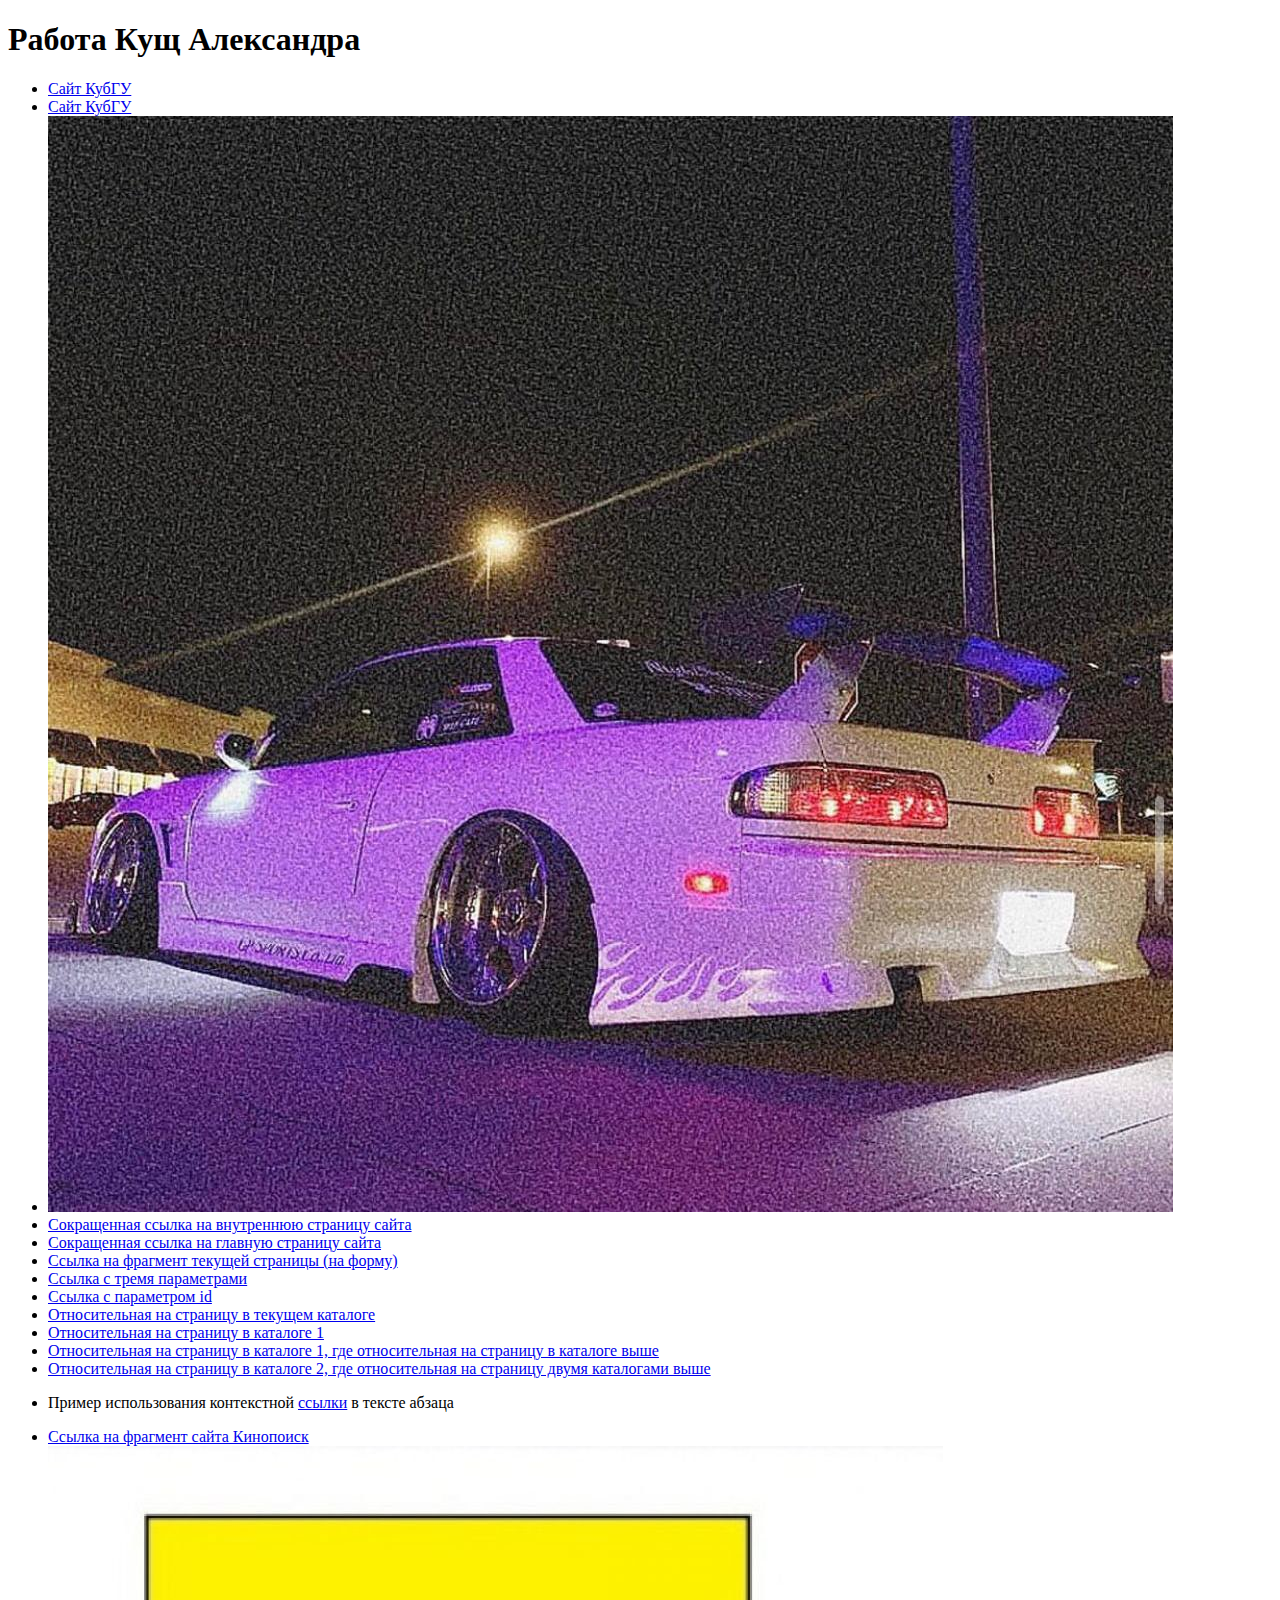
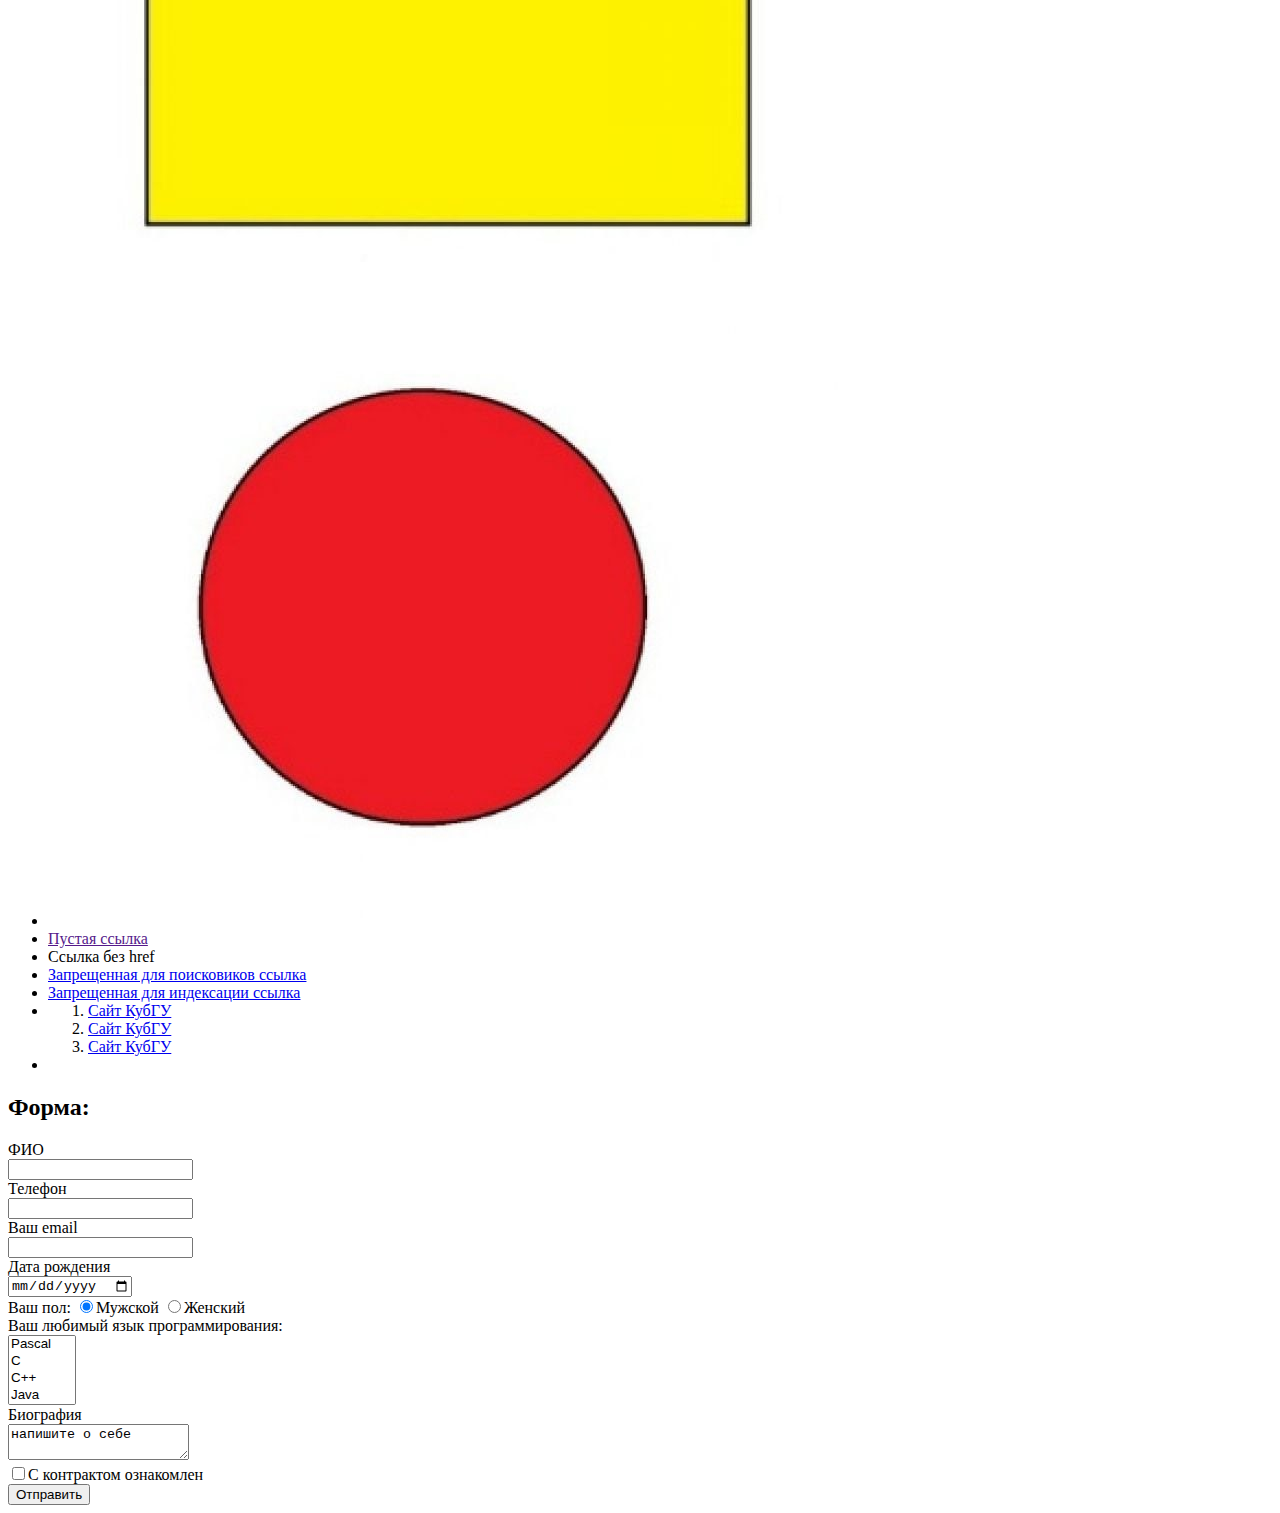
<file: index.html>
<!DOCTYPE html>
<html lang="ru">
    <head>
        <title>Кущ Александр</title>
    </head>
    <body>
        <h1>Работа Кущ Александра</h1>
        <ul>
            <li><a href = "http://kubsu.ru/">Cайт КубГУ</a></li>
            <li><a href = "https://kubsu.ru/">Cайт КубГУ</a></li>
            <li><a href = "http://kubsu.ru/"><img alt = "Красивая машина" src = "car.jpg"></a></li>
            <li><a href = "/Catalog1/Second-page.html">Сокращенная ссылка на внутреннюю страницу сайта</a></li>
            <li><a href = "/Main-page.html">Сокращенная ссылка на главную страницу сайта</a></li>
            <li><a href = "#form-first">Ссылка на фрагмент текущей страницы (на форму)</a></li>
            <li><a href = "https://www.kubsu.ru/ru/taxonomy/term/49?page=1&perpage=10&category=post">Ссылка с тремя параметрами</a></li>
            <li><a href = "https://www.kubsu.ru/ru/taxonomy/term/49?id=#zone-footer-wrapper">Ссылка c параметром id</a></li>
            <li><a href = "./Main-page.html">Относительная на страницу в текущем каталоге</a></li>
            <li><a href = "./Catalog1/Second-page.html">Относительная на страницу в каталоге 1</a></li>
            <li><a href = "./Catalog1/Second-page.html">Относительная на страницу в каталоге 1, где относительная на страницу в каталоге выше </a></li>
            <li><a href = "./Catalog1/Catalog2/Third-page.html">Относительная на страницу в каталоге 2, где относительная на страницу двумя каталогами выше</a></li>
            <li><p>Пример использования контекстной <a href = "http://kubsu.ru/">ссылки</a> в тексте абзаца</p></li>
            <li><a href = "https://www.film.ru/?ysclid=lm7dy07srm19356285#block-mpblocks-mpblocks-watch-now">Ссылка на фрагмент сайта Кинопоиск</a></li>
            <li>
                <map name = "rectangle">
                    <area shape="rect" coords="70,70,700,380" href="https://www.kubsu.ru/node/38707" alt="Сайт КубГУ, прямоугольник">
                    <area shape="circle" coords="360,750,220" href="https://kubsu.ru/" alt="Сайт КубГУ, круг">
                </map>
                <img src = "1646344779_1-kartinkin-net-p-kartinki-figuri-1.jpg" usemap="#rectangle" alt = "Картинка">
            </li>
            <li><a href = "">Пустая ссылка</a></li>
            <li><a>Ссылка без href</a></li>
            <li><a href = "http://kubsu.ru/" rel = "nofollow">Запрещенная для поисковиков ссылка</a></li>
            <li><a href = "http://kubsu.ru/" rel = "noindex">Запрещенная для индексации ссылка</a></li>
            <li>
                <ol>
                    <li><a href = "https://kubsu.ru/" title = "Это">Сайт КубГУ</a></li>
                    <li><a href = "https://kubsu.ru/" title = "Cайт">Сайт КубГУ</a></li>
                    <li><a href = "https://kubsu.ru/" title = "Университета">Сайт КубГУ</a></li>
                </ol>
            </li>
            <li></li>
        </ul>
        <h2>Форма:</h2>
        <form method="post" action = "/" id = "form-first">
            <label>ФИО</label><br>
            <input type="text" name = "field-name-surname"><br>
            <label>Телефон</label><br>
            <input type = "tel" name = "field-phone-number"><br>
            <label>Ваш email</label><br>
            <input type = "email" name = "field-email"><br>
            <label>Дата рождения</label><br>
            <input type = "date" name = "field-birthday"><br>
            <label>Ваш пол:</label>
            <label><input type="radio" name = "radio-sex" checked="checked" value = "Мужской">Мужской</label>
            <label><input type="radio" name = "radio-sex" value = "Женский">Женский</label><br>
            <label>Ваш любимый язык программирования:</label><br>
            <select multiple = "multiple" name = "field-favourite-pl">
                <option value = "Pascal">Pascal</option>
                <option value="C">C</option>
                <option value="C++">C++</option>
                <option value="Java">Java</option>
                <option value="JavaScript">JavaScript</option>
                <option value="PHP">PHP</option>
                <option value="Python">Python</option>
                <option value="Haskel">Haskel</option>
                <option value="Clojure">Clojure</option>
                <option value="Prolog">Prolog</option>
                <option value="Scala">Scala</option>
            </select><br>
            <label>Биография</label><br>
            <textarea name = "field-biography">напишите о себе</textarea><br>
            <input type = "checkbox" name = "checkbox-agree">С контрактом ознакомлен<br>
            <input type = "submit" value="Отправить">
        </form>

    </body>
</html>
</file>
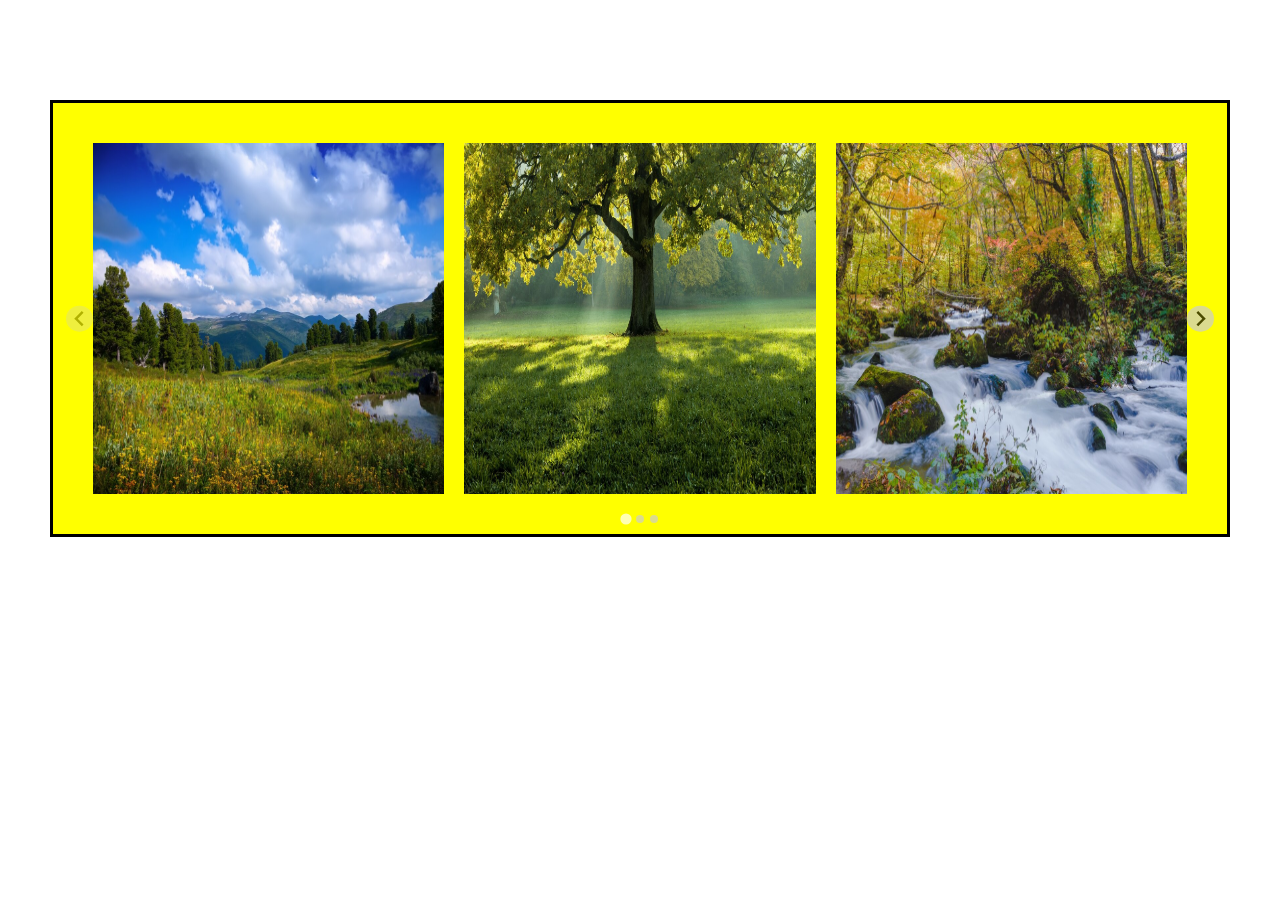
<file: task 7/index.html>
<!DOCTYPE html>
<html lang="en">

<head>
    <meta charset="UTF-8">
    <meta name="viewport" content="width=device-width, initial-scale=1.0">
    <title>Задание №7</title>
    <link rel="stylesheet" href="slider/splide.min.css">
    <link rel="stylesheet" href="./style.css">
    <script src="slider/splide.min.js" defer></script>
    <script src="./script.js" defer></script>
</head>

<body>
<section id="image-carousel" class="splide" aria-label="Images">
    <div class="splide__track">
        <ul class="splide__list">
            <li class="splide__slide">
                <img src="images/img1.jpg" alt="">
            </li>
            <li class="splide__slide">
                <img src="images/img2.jpg" alt="">
            </li>
            <li class="splide__slide">
                <img src="images/img3.jpg" alt="">
            </li>
            <li class="splide__slide">
                <img src="images/img4.jpg" alt="">
            </li>
            <li class="splide__slide">
                <img src="images/img5.jpg" alt="">
            </li>
            <li class="splide__slide">
                <img src="images/img6.jpg" alt="">
            </li>
            <li class="splide__slide">
                <img src="images/img7.jpg" alt="">
            </li>
            <li class="splide__slide">
                <img src="images/img8.jpg" alt="">
            </li>
        </ul>
    </div>
</section>
</body>

</html>
</file>
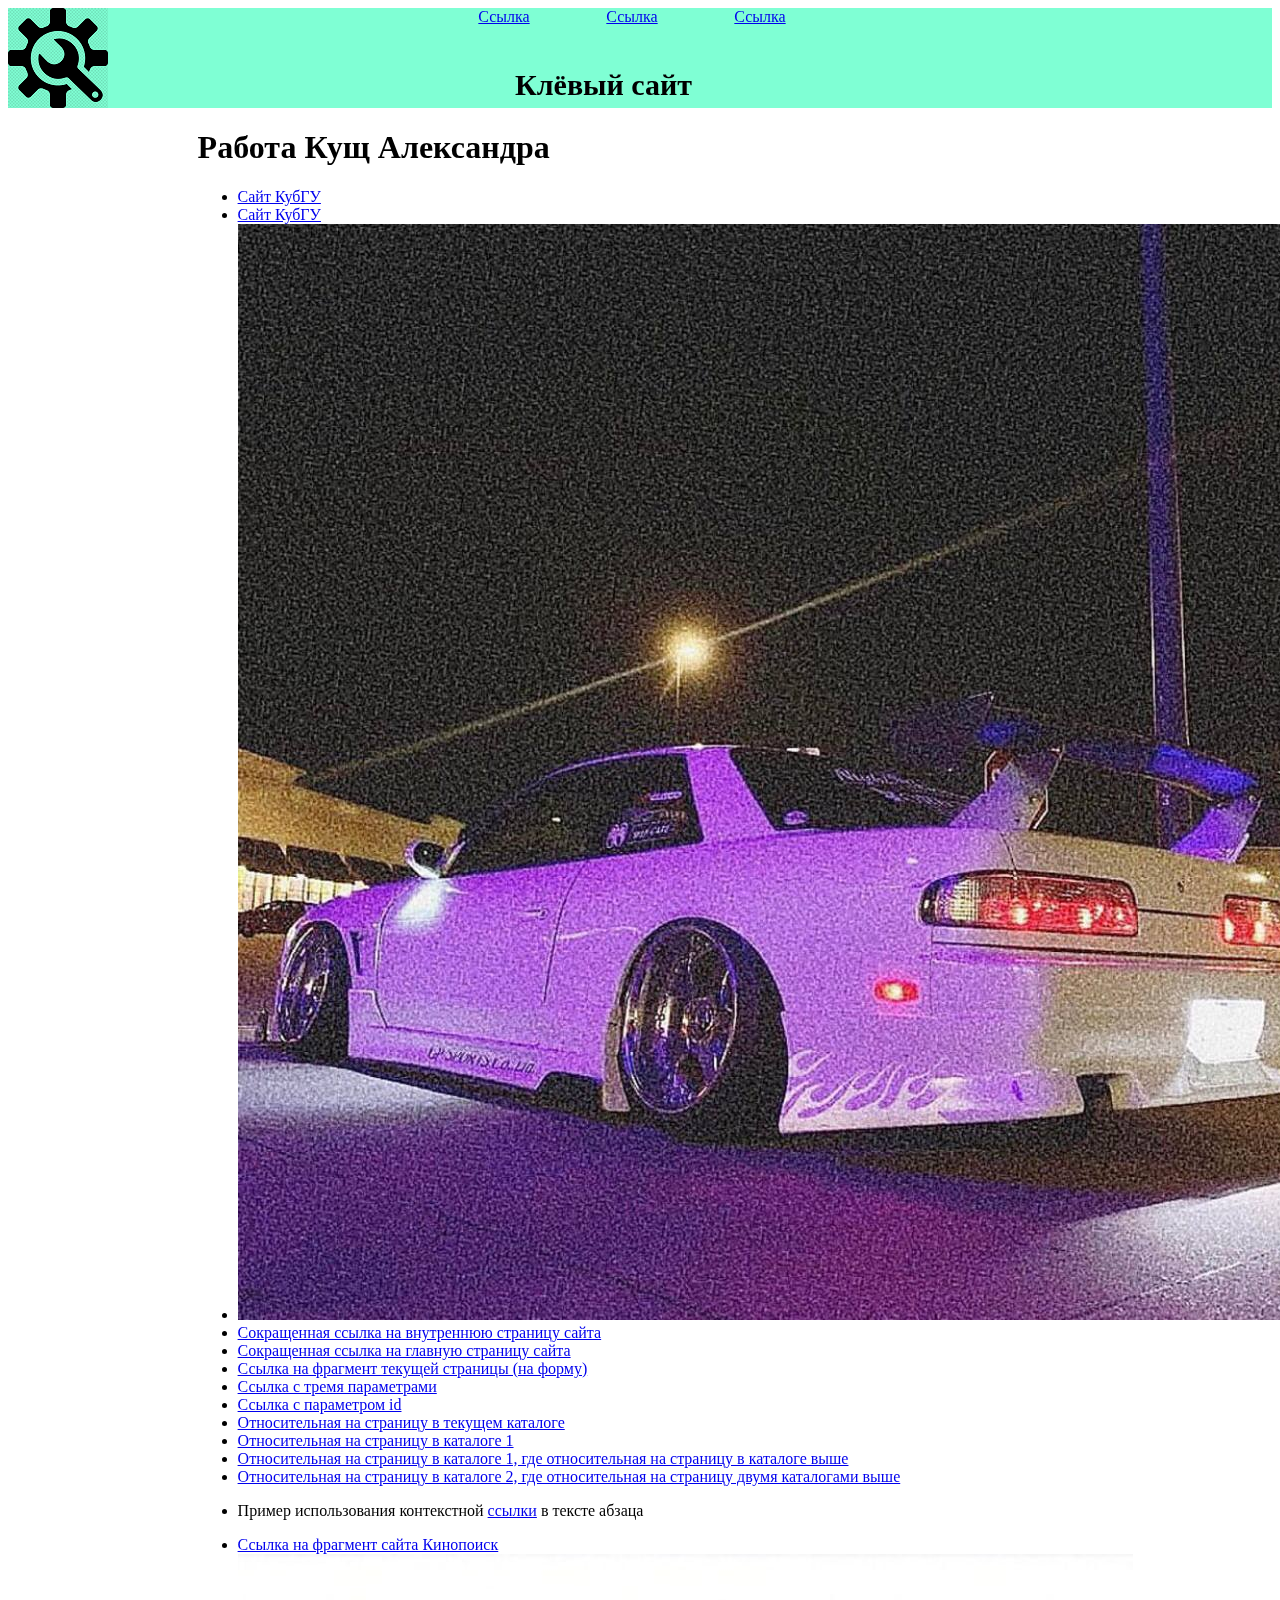
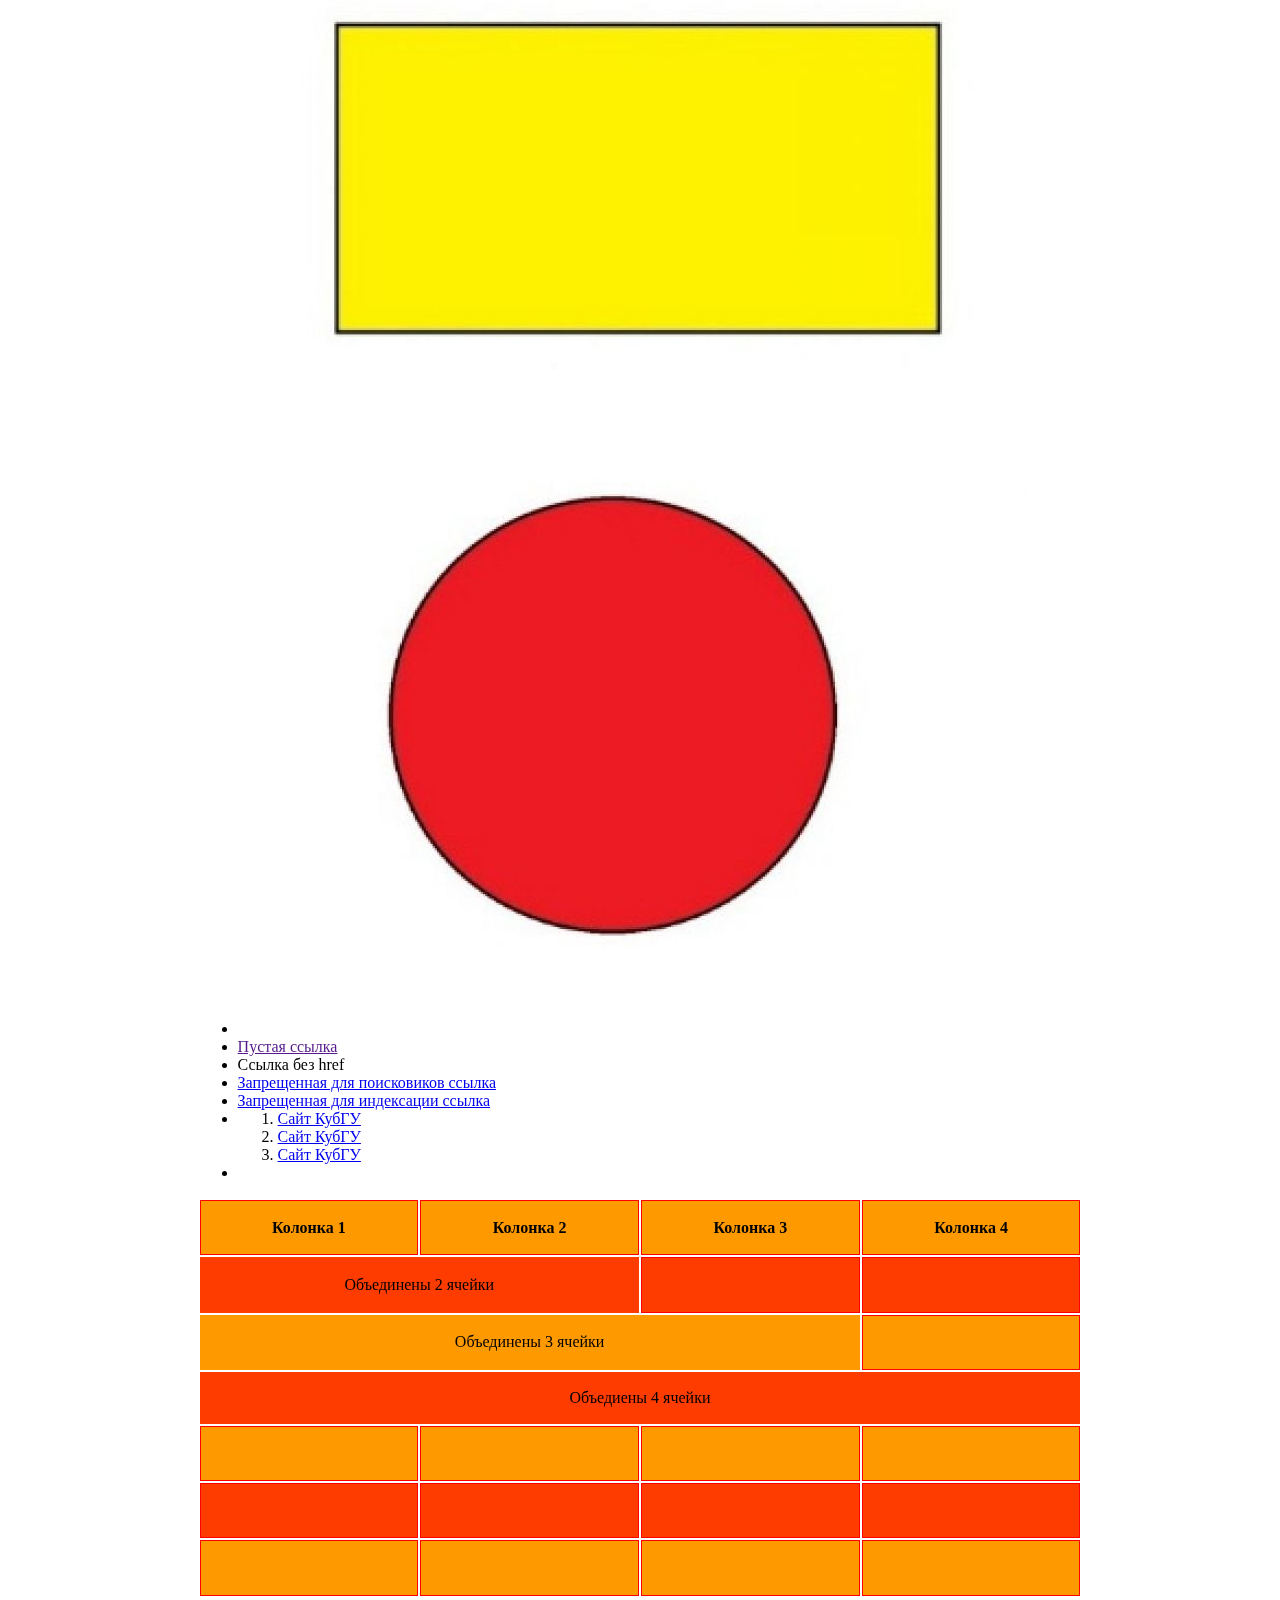
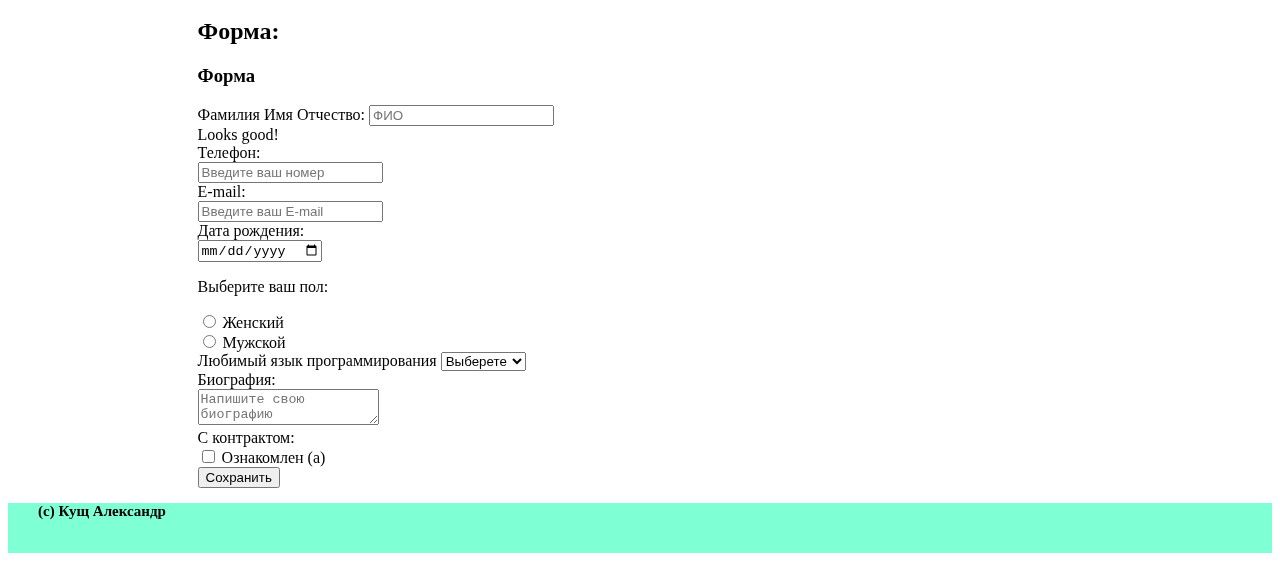
<file: index2.html>
<!DOCTYPE html>
<html lang="ru">
    <head>
        <title>Кущ Александр</title>
        <link rel="stylesheet" type="text/css" href="style1.css">
    </head>
    <body>
        <header>
            <div id = "header-logo-image">
                <img src = "image.png" alt = "Header-logo">
            </div>
            <div id = "header-menu" class = "header-content">
                <div class = "header-menu-links"> 
                    <a href="http://kubsu.ru/">
                        Ссылка
                    </a>
                </div>
                <div class = "header-menu-links">
                    <a href="http://kubsu.ru/">
                        Ссылка
                    </a>
                </div>
                <div class = "header-menu-links">
                    <a href="http://kubsu.ru/">
                        Ссылка
                    </a>
                </div>
            </div>
            <div id = "header-site-name" class = "header-content">
                <span id = "header-site-name-text">Клёвый сайт</span>

            </div>
        </header>
        <nav>
            <h1>Работа Кущ Александра</h1>
            <ul>
                <li><a href = "http://kubsu.ru/">Cайт КубГУ</a></li>
                <li><a href = "https://kubsu.ru/">Cайт КубГУ</a></li>
                <li><a href = "http://kubsu.ru/"><img alt = "Красивая машина" src = "car.jpg"></a></li>
                <li><a href = "/Catalog1/Second-page.html">Сокращенная ссылка на внутреннюю страницу сайта</a></li>
                <li><a href = "/Main-page.html">Сокращенная ссылка на главную страницу сайта</a></li>
                <li><a href = "#form-first">Ссылка на фрагмент текущей страницы (на форму)</a></li>
                <li><a href = "https://www.kubsu.ru/ru/taxonomy/term/49?page=1&perpage=10&category=post">Ссылка с тремя параметрами</a></li>
                <li><a href = "https://www.kubsu.ru/ru/taxonomy/term/49?id=#zone-footer-wrapper">Ссылка c параметром id</a></li>
                <li><a href = "./Main-page.html">Относительная на страницу в текущем каталоге</a></li>
                <li><a href = "./Catalog1/Second-page.html">Относительная на страницу в каталоге 1</a></li>
                <li><a href = "./Catalog1/Second-page.html">Относительная на страницу в каталоге 1, где относительная на страницу в каталоге выше </a></li>
                <li><a href = "./Catalog1/Catalog2/Third-page.html">Относительная на страницу в каталоге 2, где относительная на страницу двумя каталогами выше</a></li>
                <li><p>Пример использования контекстной <a href = "http://kubsu.ru/">ссылки</a> в тексте абзаца</p></li>
                <li><a href = "https://www.film.ru/?ysclid=lm7dy07srm19356285#block-mpblocks-mpblocks-watch-now">Ссылка на фрагмент сайта Кинопоиск</a></li>
                <li>
                    <map name = "rectangle">
                        <area shape="rect" coords="70,70,700,380" href="https://www.kubsu.ru/node/38707" alt="Сайт КубГУ, прямоугольник">
                        <area shape="circle" coords="360,750,220" href="https://kubsu.ru/" alt="Сайт КубГУ, круг">
                    </map>
                    <img src = "1646344779_1-kartinkin-net-p-kartinki-figuri-1.jpg" usemap="#rectangle" alt = "Картинка">
                </li>
                <li><a href = "">Пустая ссылка</a></li>
                <li><a>Ссылка без href</a></li>
                <li><a href = "http://kubsu.ru/" rel = "nofollow">Запрещенная для поисковиков ссылка</a></li>
                <li><a href = "http://kubsu.ru/" rel = "noindex">Запрещенная для индексации ссылка</a></li>
                <li>
                    <ol>
                        <li><a href = "https://kubsu.ru/" title = "Это">Сайт КубГУ</a></li>
                        <li><a href = "https://kubsu.ru/" title = "Cайт">Сайт КубГУ</a></li>
                        <li><a href = "https://kubsu.ru/" title = "Университета">Сайт КубГУ</a></li>
                    </ol>
                </li>
                <li></li>
            </ul>

            <table>
                <tr class = "table-row-chet">
                    <th>Колонка 1</th>
                    <th>Колонка 2</th>
                    <th>Колонка 3</th>
                    <th>Колонка 4</th>
                </tr>
                <tr class = "table-row-nechet">
                    <td colspan="2">Объединены 2 ячейки</td>
                    <th></th>
                    <th></th>
                </tr>
                <tr class = "table-row-chet">
                    <td colspan="3">Объединены 3 ячейки</td>
                    <th></th>
                </tr>
                <tr class = "table-row-nechet">
                    <td colspan="4">Объедиены 4 ячейки</td>
                </tr>
                <tr class = "table-row-chet">
                    <th></th>
                    <th></th>
                    <th></th>
                    <th></th>
                </tr>
                <tr class = "table-row-nechet">
                    <th></th>
                    <th></th>
                    <th></th>
                    <th></th>
                </tr>
                <tr class = "table-row-chet">
                    <th></th>
                    <th></th>
                    <th></th>
                    <th></th>
                </tr>
            </table>

            <h2>Форма:</h2>

            <div class="wrap1 lh-lg font-monospace">
                <form action="/" method="POST" id="form" class="row g-3 needs-validation">
                  <h3 id="form" class="text-center">Форма</h3>
                
                  <div class="col-auto">
                    <label for="validationCustom01" class="form-label"
                      >Фамилия Имя Отчество:</label
                    >
                    <input
                      type="text"
                      placeholder="ФИО"
                      class="form-control rounded-pill"
                      id="validationCustom01"
                      value=""
                      required=""
                    />
                    <div class="valid-feedback">Looks good!</div>
                  </div>
                
                  <div class="col-auto">
                    <label for="validationCustomUsername" class="form-label"
                      >Телефон:
                    </label>
                    <div class="input-group has-validation">
                      <input
                        type="text"
                        class="form-control rounded-pill"
                        placeholder="Введите ваш номер"
                        id="validationCustomUsername"
                        aria-describedby="inputGroupPrepend"
                        required=""
                      />
                      <div class="invalid-feedback"></div>
                    </div>
                  </div>
                
                  <div class="col-auto">
                    <label for="validationCustomUsername" class="form-label"
                      >E-mail:
                    </label>
                    <div class="input-group has-validation">
                      <input
                        type="text"
                        class="form-control rounded-pill"
                        placeholder="Введите ваш E-mail"
                        id="validationCustomUsername"
                        aria-describedby="inputGroupPrepend"
                        required=""
                      />
                      <div class="invalid-feedback"></div>
                    </div>
                  </div>
                
                  <div class="col-auto">
                    <label>
                      Дата рождения:<br />
                      <input
                        name="field-date"
                        class="form-control rounded-pill"
                        placeholder="2004-06-26"
                        type="date"
                        required=""
                      />
                    </label>
                  </div>
                
                  <div class="col-auto">
                    <p>Выберите ваш пол:<br /></p>
                    <div class="form-check icheck-material-orange">
                      <input
                        class="form-check-input"
                        type="radio"
                        id="someRadioId1"
                        name="someGroupName"
                        required=""
                      />
                      <label class="form-check-label" for="someRadioId1">Женский</label>
                    </div>
                    <div class="form-check icheck-material-orange">
                      <input
                        class="form-check-input"
                        type="radio"
                        id="someRadioId2"
                        name="someGroupName"
                      />
                      <label class="form-check-label" for="someRadioId2">Мужской</label>
                    </div>
                  </div>
                
                  <div class="col-auto">
                    <label for="validationCustom04" class="form-label"
                      >Любимый язык программирования</label
                    >
                    <select
                      class="form-select rounded-pill"
                      id="validationCustom04"
                      required=""
                    >
                      <option selected="" disabled="" value="">Выберете</option>
                      <option value="Значение1">Pascal</option>
                      <option value="Значение2">C</option>
                      <option value="Значение3">C++</option>
                      <option value="Значение4">JavaScript</option>
                      <option value="Значение5">PHP</option>
                      <option value="Значение6">Python</option>
                      <option value="Значение7">Java</option>
                      <option value="Значение8">Haskel</option>
                      <option value="Значение9">Clojure</option>
                      <option value="Значение10">Prolog</option>
                      <option value="Значение11">Scala</option>
                    </select>
                    <div class="invalid-feedback"></div>
                  </div>
                  <div class="col-auto">
                    <label>
                      Биография:<br />
                      <textarea
                        name="field-name-2"
                        class="form-control rounded-pill"
                        placeholder="Напишите свою биографию"
                        required=""
                      ></textarea>
                    </label>
                  </div>
                  <div class="col-auto">
                    С контрактом:
                    <div class="form-check icheck-material-orange">
                      <input
                        class="form-check-input"
                        type="checkbox"
                        value=""
                        id="invalidCheck"
                        required=""
                      />
                      <label class="form-check-label" for="invalidCheck">
                        Ознакомлен (а)
                      </label>
                      <div class="invalid-feedback"></div>
                    </div>
                  </div>
                
                  <div class="col-auto">
                    <button class="custom-btn btn-1">Сохранить</button>
                  </div>
                </form>
        </nav>
        <footer>
            <div class = "footer-text"> 
                <span>(с) Кущ Александр</span>
            </div>
        </footer>

    </body>
</html>
</file>
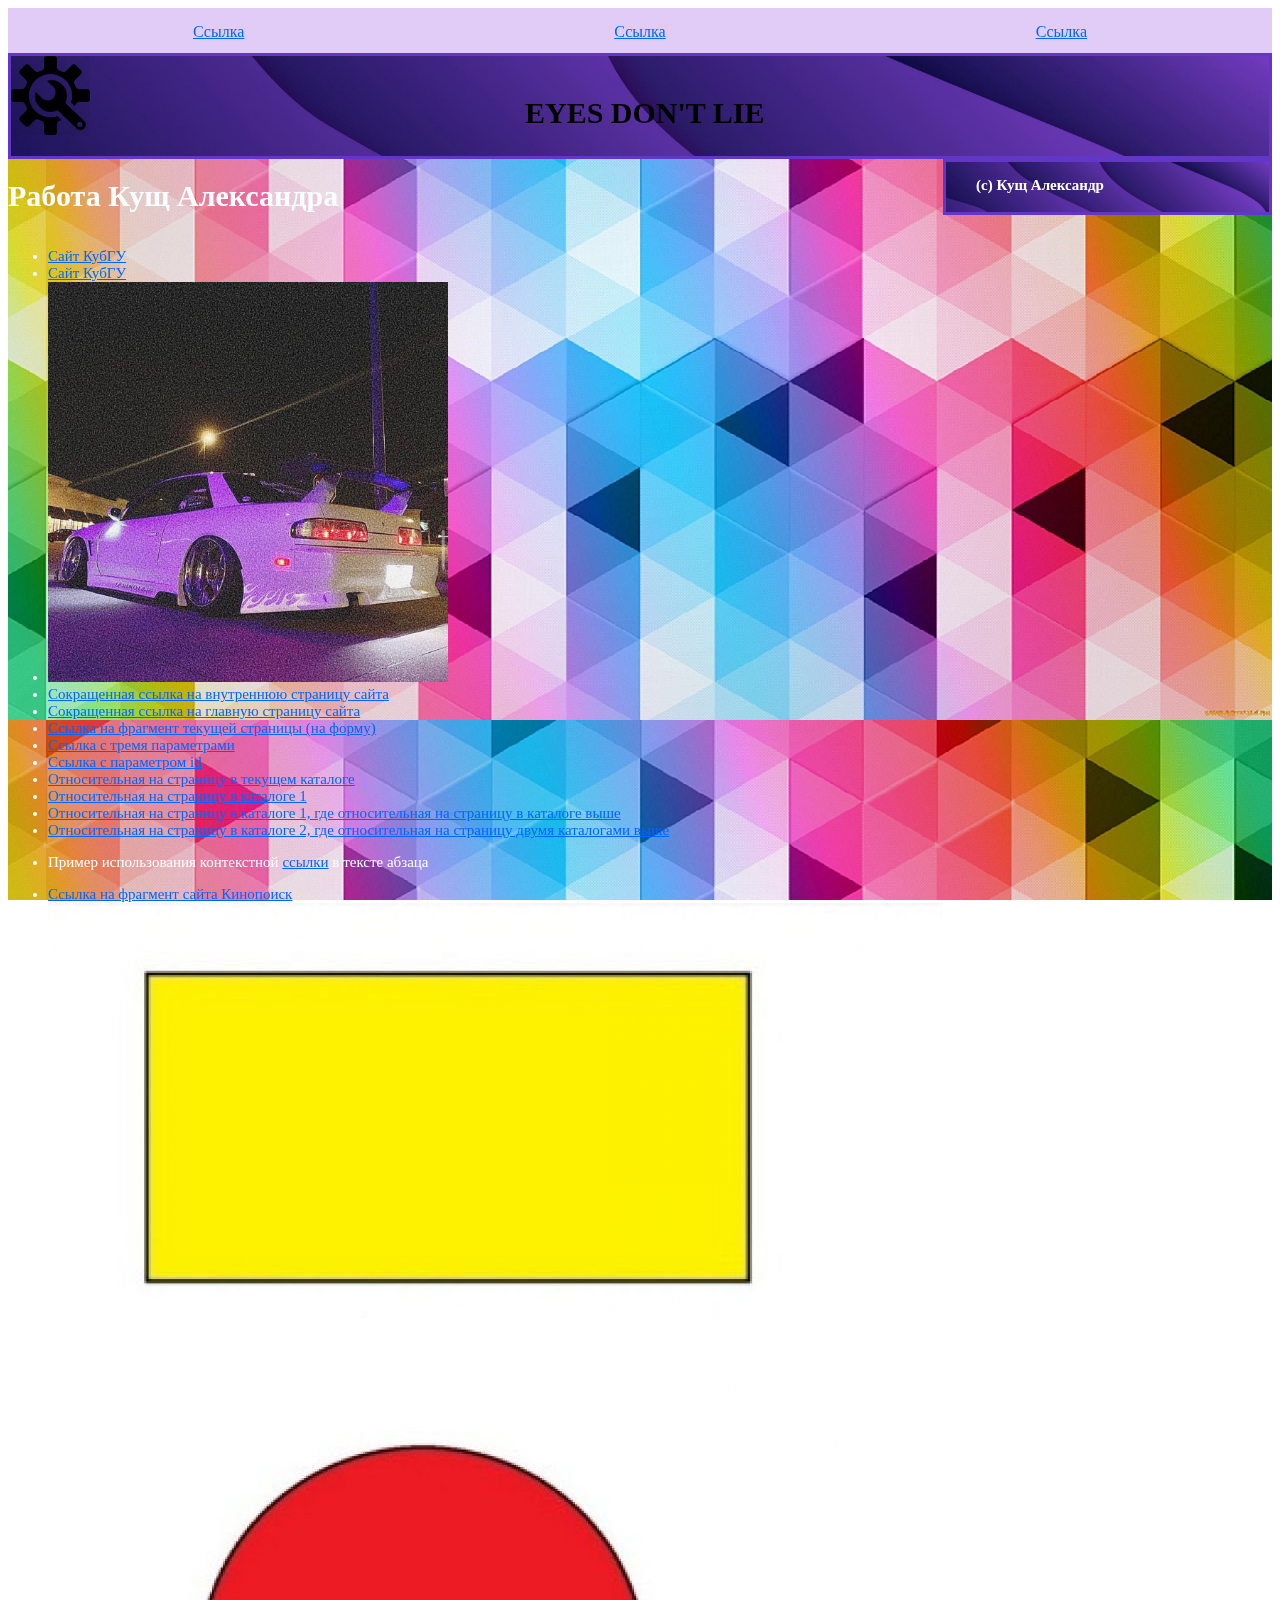
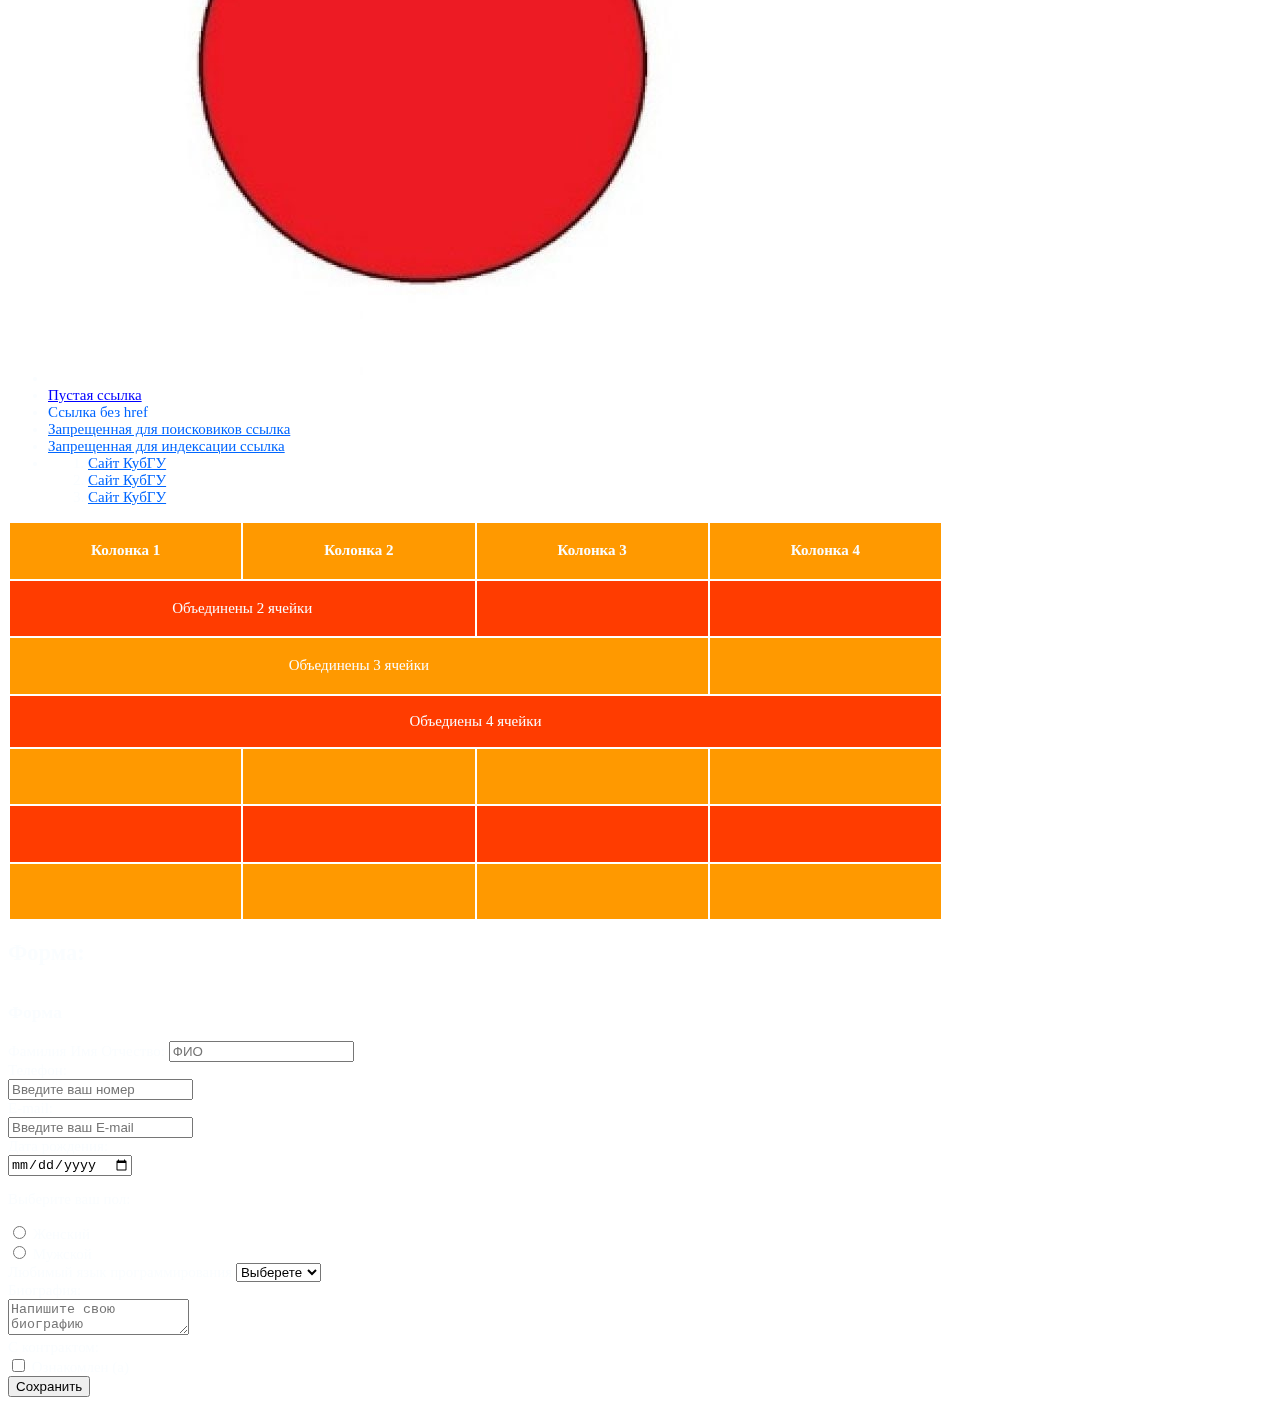
<file: index3.html>
<!DOCTYPE html>
<html lang="ru">
    <head>
        <title>Кущ Александр</title>

        <link rel="stylesheet" type="text/css" href="style2.css">
        
    </head>
    <body>
        <header>
            <div id = "header-logo-image">
            </div>
            <div id = "header-name" class = "header-content">
                    <span>EYES DON'T LIE</span>
            </div>
        </header>
        <nav>
            <div id = "header-menu-nav">
                <div class = "header-menu-links"> 
                    <a href="http://kubsu.ru/">
                        Ссылка
                    </a>
                </div>
                <div class = "header-menu-links">
                    <a href="http://kubsu.ru/">
                        Ссылка
                    </a>
                </div>
                <div class = "header-menu-links">
                    <a href="http://kubsu.ru/">
                        Ссылка
                    </a>
                </div>
            </div>
        </nav>
        <div class = "body-center">
            <div class = "content">
                <h1>Работа Кущ Александра</h1>
                <ul>
                    <li><a href = "http://kubsu.ru/">Cайт КубГУ</a></li>
                    <li><a href = "https://kubsu.ru/">Cайт КубГУ</a></li>
                    <li><a href = "http://kubsu.ru/"><img alt = "Красивая машина" src = "car.jpg" width="400" height="400"></a></li>
                    <li><a href = "/Catalog1/Second-page.html">Сокращенная ссылка на внутреннюю страницу сайта</a></li>
                    <li><a href = "/Main-page.html">Сокращенная ссылка на главную страницу сайта</a></li>
                    <li><a href = "#form-first">Ссылка на фрагмент текущей страницы (на форму)</a></li>
                    <li><a href = "https://www.kubsu.ru/ru/taxonomy/term/49?page=1&perpage=10&category=post">Ссылка с тремя параметрами</a></li>
                    <li><a href = "https://www.kubsu.ru/ru/taxonomy/term/49?id=#zone-footer-wrapper">Ссылка c параметром id</a></li>
                    <li><a href = "./Main-page.html">Относительная на страницу в текущем каталоге</a></li>
                    <li><a href = "./Catalog1/Second-page.html">Относительная на страницу в каталоге 1</a></li>
                    <li><a href = "./Catalog1/Second-page.html">Относительная на страницу в каталоге 1, где относительная на страницу в каталоге выше </a></li>
                    <li><a href = "./Catalog1/Catalog2/Third-page.html">Относительная на страницу в каталоге 2, где относительная на страницу двумя каталогами выше</a></li>
                    <li><p>Пример использования контекстной <a href = "http://kubsu.ru/">ссылки</a> в тексте абзаца</p></li>
                    <li><a href = "https://www.film.ru/?ysclid=lm7dy07srm19356285#block-mpblocks-mpblocks-watch-now">Ссылка на фрагмент сайта Кинопоиск</a></li>
                    <li>
                        <map name = "rectangle">
                            <area shape="rect" coords="70,70,700,380" href="https://www.kubsu.ru/node/38707" alt="Сайт КубГУ, прямоугольник">
                            <area shape="circle" coords="360,750,220" href="https://kubsu.ru/" alt="Сайт КубГУ, круг">
                        </map>
                        <img src = "1646344779_1-kartinkin-net-p-kartinki-figuri-1.jpg" usemap="#rectangle" alt = "Картинка">
                    </li>
                    <li><a href = "">Пустая ссылка</a></li>
                    <li><a>Ссылка без href</a></li>
                    <li><a href = "http://kubsu.ru/" rel = "nofollow">Запрещенная для поисковиков ссылка</a></li>
                    <li><a href = "http://kubsu.ru/" rel = "noindex">Запрещенная для индексации ссылка</a></li>
                    <li>
                        <ol>
                            <li><a href = "https://kubsu.ru/" title = "Это">Сайт КубГУ</a></li>
                            <li><a href = "https://kubsu.ru/" title = "Cайт">Сайт КубГУ</a></li>
                            <li><a href = "https://kubsu.ru/" title = "Университета">Сайт КубГУ</a></li>
                        </ol>
                    </li>
                </ul>

                <table>
                    <tr class = "table-row-chet">
                        <th>Колонка 1</th>
                        <th>Колонка 2</th>
                        <th>Колонка 3</th>
                        <th>Колонка 4</th>
                    </tr>
                    <tr class = "table-row-nechet">
                        <td colspan="2">Объединены 2 ячейки</td>
                        <th></th>
                        <th></th>
                    </tr>
                    <tr class = "table-row-chet">
                        <td colspan="3">Объединены 3 ячейки</td>
                        <th></th>
                    </tr>
                    <tr class = "table-row-nechet">
                        <td colspan="4">Объедиены 4 ячейки</td>
                    </tr>
                    <tr class = "table-row-chet">
                        <th></th>
                        <th></th>
                        <th></th>
                        <th></th>
                    </tr>
                    <tr class = "table-row-nechet">
                        <th></th>
                        <th></th>
                        <th></th>
                        <th></th>
                    </tr>
                    <tr class = "table-row-chet">
                        <th></th>
                        <th></th>
                        <th></th>
                        <th></th>
                    </tr>
                </table>

                <h2>Форма:</h2>

                <div class="wrap1 lh-lg font-monospace">
                    <form action="/" method="POST" id="form" class="row g-3 needs-validation">
                      <h3 id="form" class="text-center">Форма</h3>
                    
                      <div class="col-auto">
                        <label for="validationCustom01" class="form-label"
                          >Фамилия Имя Отчество:</label
                        >
                        <input
                          type="text"
                          placeholder="ФИО"
                          class="form-control rounded-pill"
                          id="validationCustom01"
                          value=""
                          required=""
                        />
                        <div class="valid-feedback"></div>
                      </div>
                    
                      <div class="col-auto">
                        <label for="validationCustomUsername" class="form-label"
                          >Телефон:
                        </label>
                        <div class="input-group has-validation">
                          <input
                            type="text"
                            class="form-control rounded-pill"
                            placeholder="Введите ваш номер"
                            id="validationCustomUsername"
                            aria-describedby="inputGroupPrepend"
                            required=""
                          />
                          <div class="invalid-feedback"></div>
                        </div>
                      </div>
                    
                      <div class="col-auto">
                        <label for="validationCustomUsername" class="form-label"
                          >E-mail:
                        </label>
                        <div class="input-group has-validation">
                          <input
                            type="text"
                            class="form-control rounded-pill"
                            placeholder="Введите ваш E-mail"
                            id="validationCustomUsername"
                            aria-describedby="inputGroupPrepend"
                            required=""
                          />
                          <div class="invalid-feedback"></div>
                        </div>
                      </div>
                    
                      <div class="col-auto">
                        <label>
                          Дата рождения:<br />
                          <input
                            name="field-date"
                            class="form-control rounded-pill"
                            placeholder="2004-06-26"
                            type="date"
                            required=""
                          />
                        </label>
                      </div>
                    
                      <div class="col-auto">
                        <p>Выберите ваш пол:<br /></p>
                        <div class="form-check icheck-material-orange">
                          <input
                            class="form-check-input"
                            type="radio"
                            id="someRadioId1"
                            name="someGroupName"
                            required=""
                          />
                          <label class="form-check-label" for="someRadioId1">Женский</label>
                        </div>
                        <div class="form-check icheck-material-orange">
                          <input
                            class="form-check-input"
                            type="radio"
                            id="someRadioId2"
                            name="someGroupName"
                          />
                          <label class="form-check-label" for="someRadioId2">Мужской</label>
                        </div>
                      </div>
                    
                      <div class="col-auto">
                        <label for="validationCustom04" class="form-label"
                          >Любимый язык программирования</label
                        >
                        <select
                          class="form-select rounded-pill"
                          id="validationCustom04"
                          required=""
                        >
                          <option selected="" disabled="" value="">Выберете</option>
                          <option value="Значение1">Pascal</option>
                          <option value="Значение2">C</option>
                          <option value="Значение3">C++</option>
                          <option value="Значение4">JavaScript</option>
                          <option value="Значение5">PHP</option>
                          <option value="Значение6">Python</option>
                          <option value="Значение7">Java</option>
                          <option value="Значение8">Haskel</option>
                          <option value="Значение9">Clojure</option>
                          <option value="Значение10">Prolog</option>
                          <option value="Значение11">Scala</option>
                        </select>
                        <div class="invalid-feedback"></div>
                      </div>
                      <div class="col-auto">
                        <label>
                          Биография:<br />
                          <textarea
                            name="field-name-2"
                            class="form-control rounded-pill"
                            placeholder="Напишите свою биографию"
                            required=""
                          ></textarea>
                        </label>
                      </div>
                      <div class="col-auto">
                        С контрактом:
                        <div class="form-check icheck-material-orange">
                          <input
                            class="form-check-input"
                            type="checkbox"
                            value=""
                            id="invalidCheck"
                            required=""
                          />
                          <label class="form-check-label" for="invalidCheck">
                            Ознакомлен (а)
                          </label>
                          <div class="invalid-feedback"></div>
                        </div>
                      </div>
                    
                      <div class="col-auto">
                        <button class="custom-btn btn-1">Сохранить</button>
                      </div>
                    </form>
            </div>
        </div>
        <footer>
            <div class = "footer-text"> 
                <span>(с) Кущ Александр</span>
            </div>
        </footer>

    </body>
</html>
</file>
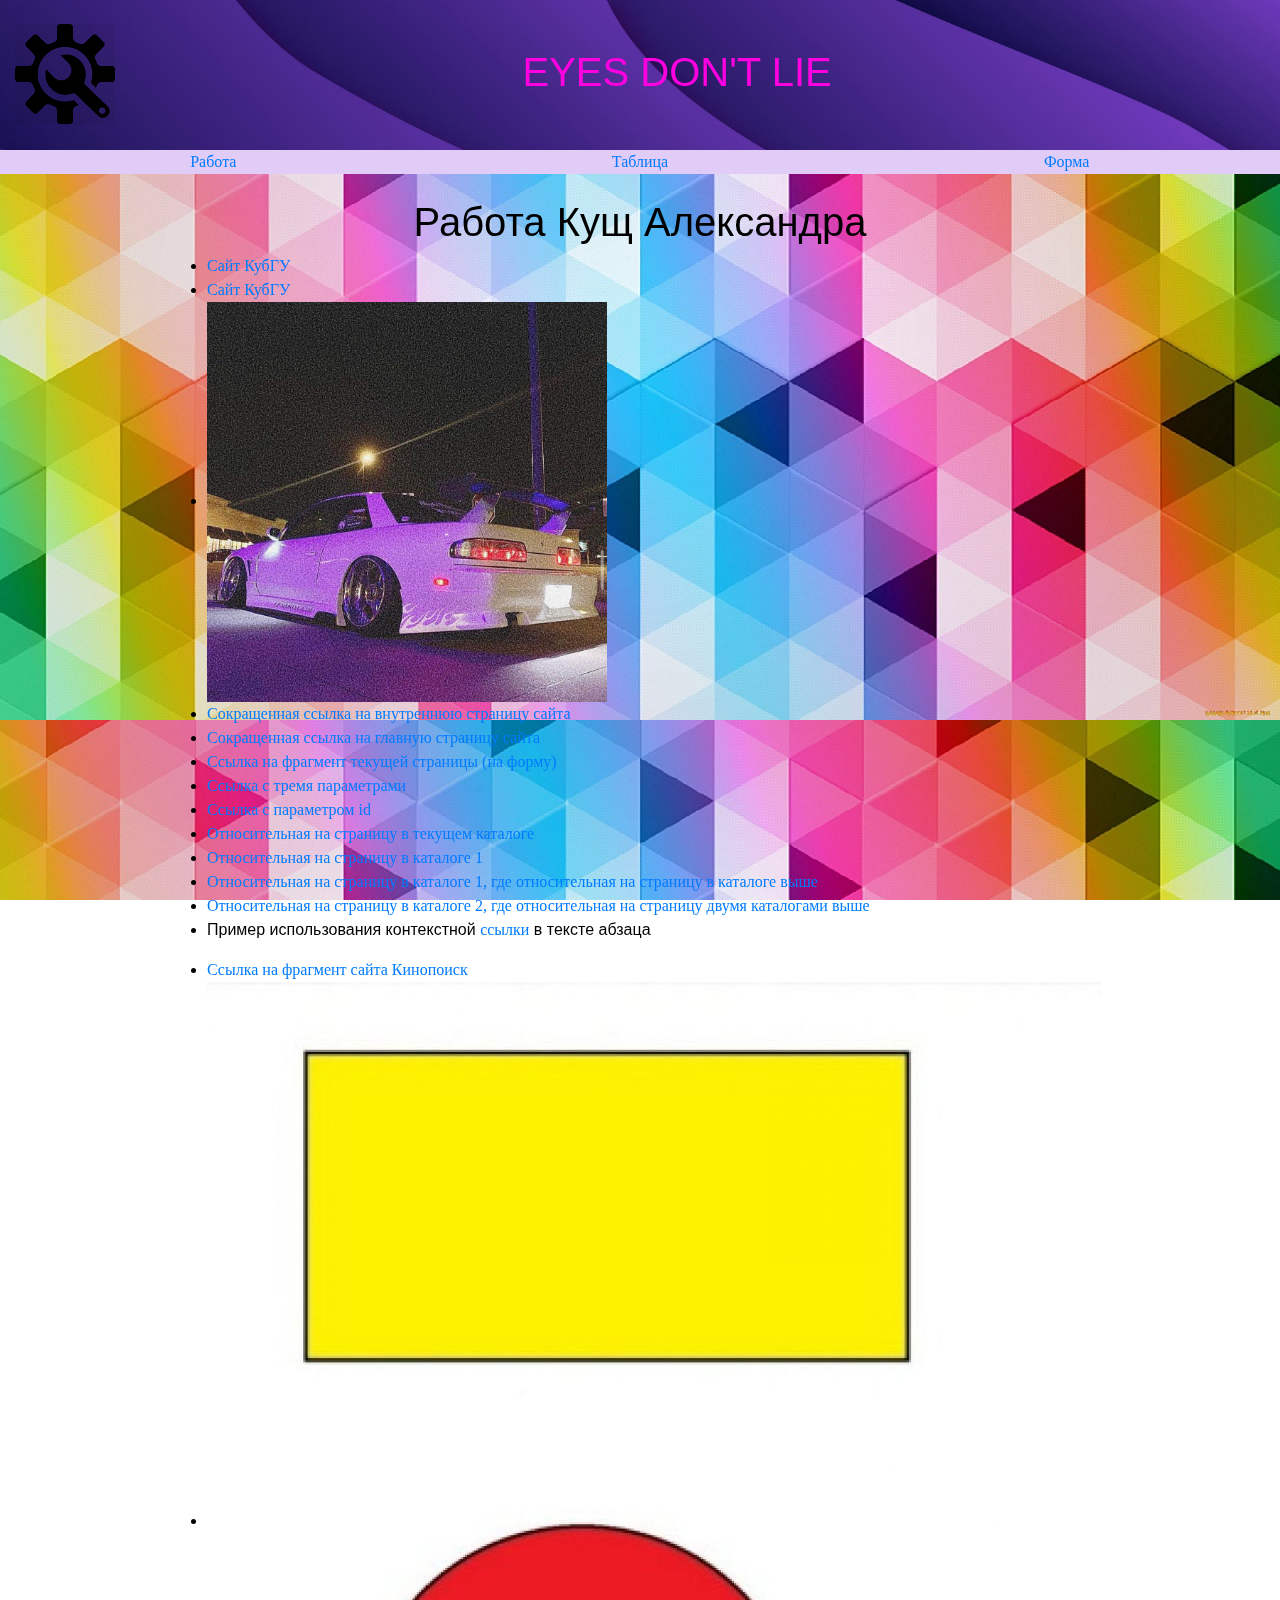
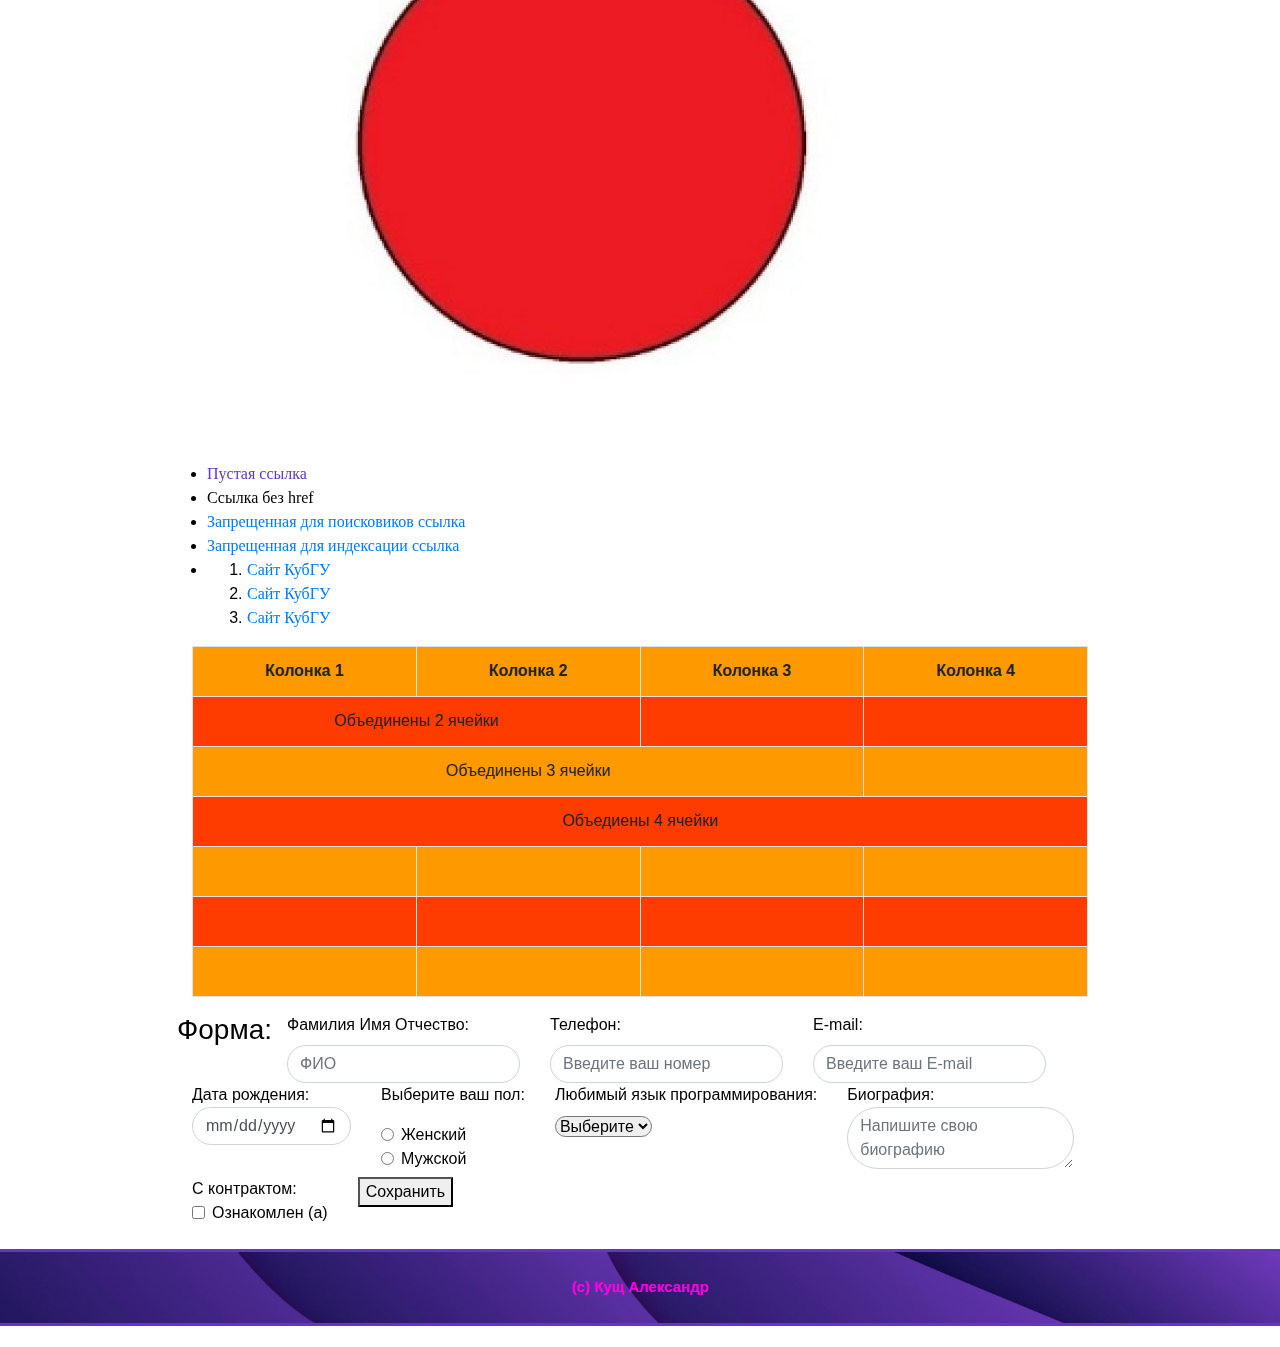
<file: index4.html>
<!DOCTYPE html>
<html lang="ru">
    <head>
        <title>Кущ Александр</title>
        <link rel="stylesheet" type="text/css" href="style4.css">
        <meta name="viewport" content="width=device-width, initial-scale=1">
        <script src="https://code.jquery.com/jquery-3.3.1.slim.min.js"></script>
        <script src="https://cdnjs.cloudflare.com/ajax/libs/popper.js/1.14.7/umd/popper.min.js"></script>
        <link rel="stylesheet"
        href="https://stackpath.bootstrapcdn.com/bootstrap/4.3.1/css/bootstrap.min.css">
        <script
        src="https://stackpath.bootstrapcdn.com/bootstrap/4.3.1/js/bootstrap.min.js"></script>
        
    </head>
    <body>
        <div class = "body row flex-column">
            <header class = "order-1 order-md-0 col">
                <div class = "container-fluid row d-flex">
                    <div class = "header-logo col-1 my-4">
                        <img id = "header-logo-image" src = "image.png" alt="Лого сайта">
                    </div>
                    <div class = "header-title col-11 text-center my-5">
                        <h1>EYES DON'T LIE</h1>
                    </div>
                </div>
            </header>
            <nav class = "order-0 order-md-1 col">
                <div class = "header-menu-nav w-100 column d-flex">
                    <div class = "header-menu-links col-4"> 
                        <a href="#work">
                            Работа
                        </a>
                    </div>
                    <div class = "header-menu-links col-4">
                        <a href="#table">
                            Таблица
                        </a>
                    </div>
                    <div class = "header-menu-links col-4">
                        <a href="#form">
                            Форма
                        </a>
                    </div>
                </div>
            </nav>
            <div class = "order-2 order-sm-3 col">
                <div class = "bodycenter">
                    <div class = "bodycenter-content m-auto py-4 row flex-column">
                        <h1 id = "work"class = "text-center col">Работа Кущ Александра</h1>
                        <ul class = "body-center-ul order-1 order-md-0 col">
                            <li><a href = "http://kubsu.ru/">Cайт КубГУ</a></li>
                            <li><a href = "https://kubsu.ru/">Cайт КубГУ</a></li>
                            <li><a href = "http://kubsu.ru/"><img alt = "Красивая машина" src = "car.jpg" width="400" height="400"></a></li>
                            <li><a href = "/Catalog1/Second-page.html">Сокращенная ссылка на внутреннюю страницу сайта</a></li>
                            <li><a href = "/Main-page.html">Сокращенная ссылка на главную страницу сайта</a></li>
                            <li><a href = "#form-first">Ссылка на фрагмент текущей страницы (на форму)</a></li>
                            <li><a href = "https://www.kubsu.ru/ru/taxonomy/term/49?page=1&perpage=10&category=post">Ссылка с тремя параметрами</a></li>
                            <li><a href = "https://www.kubsu.ru/ru/taxonomy/term/49?id=#zone-footer-wrapper">Ссылка c параметром id</a></li>
                            <li><a href = "./Main-page.html">Относительная на страницу в текущем каталоге</a></li>
                            <li><a href = "./Catalog1/Second-page.html">Относительная на страницу в каталоге 1</a></li>
                            <li><a href = "./Catalog1/Second-page.html">Относительная на страницу в каталоге 1, где относительная на страницу в каталоге выше </a></li>
                            <li><a href = "./Catalog1/Catalog2/Third-page.html">Относительная на страницу в каталоге 2, где относительная на страницу двумя каталогами выше</a></li>
                            <li><p>Пример использования контекстной <a href = "http://kubsu.ru/">ссылки</a> в тексте абзаца</p></li>
                            <li><a href = "https://www.film.ru/?ysclid=lm7dy07srm19356285#block-mpblocks-mpblocks-watch-now">Ссылка на фрагмент сайта Кинопоиск</a></li>
                            <li>
                                <map name = "rectangle">
                                    <area shape="rect" coords="70,70,700,380" href="https://www.kubsu.ru/node/38707" alt="Сайт КубГУ, прямоугольник">
                                    <area shape="circle" coords="360,750,220" href="https://kubsu.ru/" alt="Сайт КубГУ, круг">
                                </map>
                                <img src = "1646344779_1-kartinkin-net-p-kartinki-figuri-1.jpg" usemap="#rectangle" alt = "Картинка">
                            </li>
                            <li><a href = "">Пустая ссылка</a></li>
                            <li><a>Ссылка без href</a></li>
                            <li><a href = "http://kubsu.ru/" rel = "nofollow">Запрещенная для поисковиков ссылка</a></li>
                            <li><a href = "http://kubsu.ru/" rel = "noindex">Запрещенная для индексации ссылка</a></li>
                            <li>
                                <ol>
                                    <li><a href = "https://kubsu.ru/" title = "Это">Сайт КубГУ</a></li>
                                    <li><a href = "https://kubsu.ru/" title = "Cайт">Сайт КубГУ</a></li>
                                    <li><a href = "https://kubsu.ru/" title = "Университета">Сайт КубГУ</a></li>
                                </ol>
                            </li>
                        </ul>

                        <table id ="table"class = "table table-bordered text-center order-0 order-md-0 col">
                            <tr class = "table-row-chet">
                                <th>Колонка 1</th>
                                <th>Колонка 2</th>
                                <th>Колонка 3</th>
                                <th>Колонка 4</th>
                            </tr>
                            <tr class = "table-row-nechet">
                                <td colspan="2">Объединены 2 ячейки</td>
                                <th></th>
                                <th></th>
                            </tr>
                            <tr class = "table-row-chet">
                                <td colspan="3">Объединены 3 ячейки</td>
                                <th></th>
                            </tr>
                            <tr class = "table-row-nechet">
                                <td colspan="4">Объедиены 4 ячейки</td>
                            </tr>
                            <tr class = "table-row-chet">
                                <th></th>
                                <th></th>
                                <th></th>
                                <th></th>
                            </tr>
                            <tr class = "table-row-nechet">
                                <th></th>
                                <th></th>
                                <th></th>
                                <th></th>
                            </tr>
                            <tr class = "table-row-chet">
                                <th></th>
                                <th></th>
                                <th></th>
                                <th></th>
                            </tr>
                        </table>

                        <form action="/" method="POST" id="form" class="row g-3 needs-validation">
                            <h3 id="form" class="text-center">Форма: </h3>
                          
                            <div class="col-auto">
                              <label for="validationCustom01" class="form-label"
                                >Фамилия Имя Отчество: </label
                              >
                              <input
                                type="text"
                                placeholder="ФИО"
                                class="form-control rounded-pill"
                                id="validationCustom01"
                                value=""
                                required=""
                              />
                              <div class="valid-feedback">Looks good!</div>
                            </div>
                          
                            <div class="col-auto">
                              <label for="validationCustomUsername" class="form-label"
                                >Телефон: 
                              </label>
                              <div class="input-group has-validation">
                                <input
                                  type="text"
                                  class="form-control rounded-pill"
                                  placeholder="Введите ваш номер"
                                  id="validationCustomUsername"
                                  aria-describedby="inputGroupPrepend"
                                  required=""
                                />
                                <div class="invalid-feedback"></div>
                              </div>
                            </div>
                          
                            <div class="col-auto">
                              <label for="validationCustomUsername" class="form-label"
                                >E-mail: 
                              </label>
                              <div class="input-group has-validation">
                                <input
                                  type="text"
                                  class="form-control rounded-pill"
                                  placeholder="Введите ваш E-mail"
                                  id="validationCustomUsername"
                                  aria-describedby="inputGroupPrepend"
                                  required=""
                                />
                                <div class="invalid-feedback"></div>
                              </div>
                            </div>
                          
                            <div class="col-auto">
                              <label>
                                Дата рождения: <br />
                                <input
                                  name="field-date"
                                  class="form-control rounded-pill"
                                  placeholder="2004-07-14"
                                  type="date"
                                  required=""
                                />
                              </label>
                            </div>
                          
                            <div class="col-auto">
                              <p>Выберите ваш пол:</p>
                              <div class="form-check icheck-material-orange">
                                <input
                                  class="form-check-input"
                                  type="radio"
                                  id="someRadioId1"
                                  name="someGroupName"
                                  required=""
                                />
                                <label class="form-check-label" for="someRadioId1">Женский</label>
                              </div>
                              <div class="form-check icheck-material-orange">
                                <input
                                  class="form-check-input"
                                  type="radio"
                                  id="someRadioId2"
                                  name="someGroupName"
                                />
                                <label class="form-check-label" for="someRadioId2">Мужской</label>
                              </div>
                            </div>
                          
                            <div class="col-auto">
                              <label for="validationCustom04" class="form-label"
                                >Любимый язык программирования:</label><br>
                              <select
                                class="form-select rounded-pill"
                                id="validationCustom04"
                                required=""
                              >
                                <option selected="" disabled="" value="">Выберите</option>
                                <option value="Значение1">Pascal</option>
                                <option value="Значение2">C</option>
                                <option value="Значение3">C++</option>
                                <option value="Значение4">JavaScript</option>
                                <option value="Значение5">PHP</option>
                                <option value="Значение6">Python</option>
                                <option value="Значение7">Java</option>
                                <option value="Значение8">Haskel</option>
                                <option value="Значение9">Clojure</option>
                                <option value="Значение10">Prolog</option>
                                <option value="Значение11">Scala</option>
                              </select>
                              <div class="invalid-feedback"></div>
                            </div>
                            <div class="col-auto">
                              <label>
                                Биография: <br>
                                <textarea
                                  name="field-name-2"
                                  class="form-control rounded-pill"
                                  placeholder="Напишите свою биографию"
                                  required=""
                                ></textarea>
                              </label>
                            </div>
                            <div class="col-auto">
                              С контрактом: 
                              <div class="form-check icheck-material-orange">
                                <input
                                  class="form-check-input"
                                  type="checkbox"
                                  value=""
                                  id="invalidCheck"
                                  required=""
                                />
                                <label class="form-check-label" for="invalidCheck">
                                  Ознакомлен (а)
                                </label>
                                <div class="invalid-feedback"></div>
                              </div>
                            </div>
                          
                            <div class="col-auto">
                              <button class="custom-btn btn-1">Сохранить</button>
                            </div>
                          </form>
                    </div>
                </div>
            </div>
            <footer class= "order-md-3 order-4 col">
                <div class = "footer w-100 h-100">
                    <div class = "footer-text my-4 text-center"> 
                        <span>(с) Кущ Александр </span>
                    </div>
                </div>
            </footer>
            <script src="https://cdn.jsdelivr.net/npm/bootstrap@5.0.2/dist/js/bootstrap.bundle.min.js" integrity="sha384-MrcW6ZMFYlzcLA8Nl+NtUVF0sA7MsXsP1UyJoMp4YLEuNSfAP+JcXn/tWtIaxVXM" crossorigin="anonymous"></script>
        </div>
    </body>
</html>
</file>
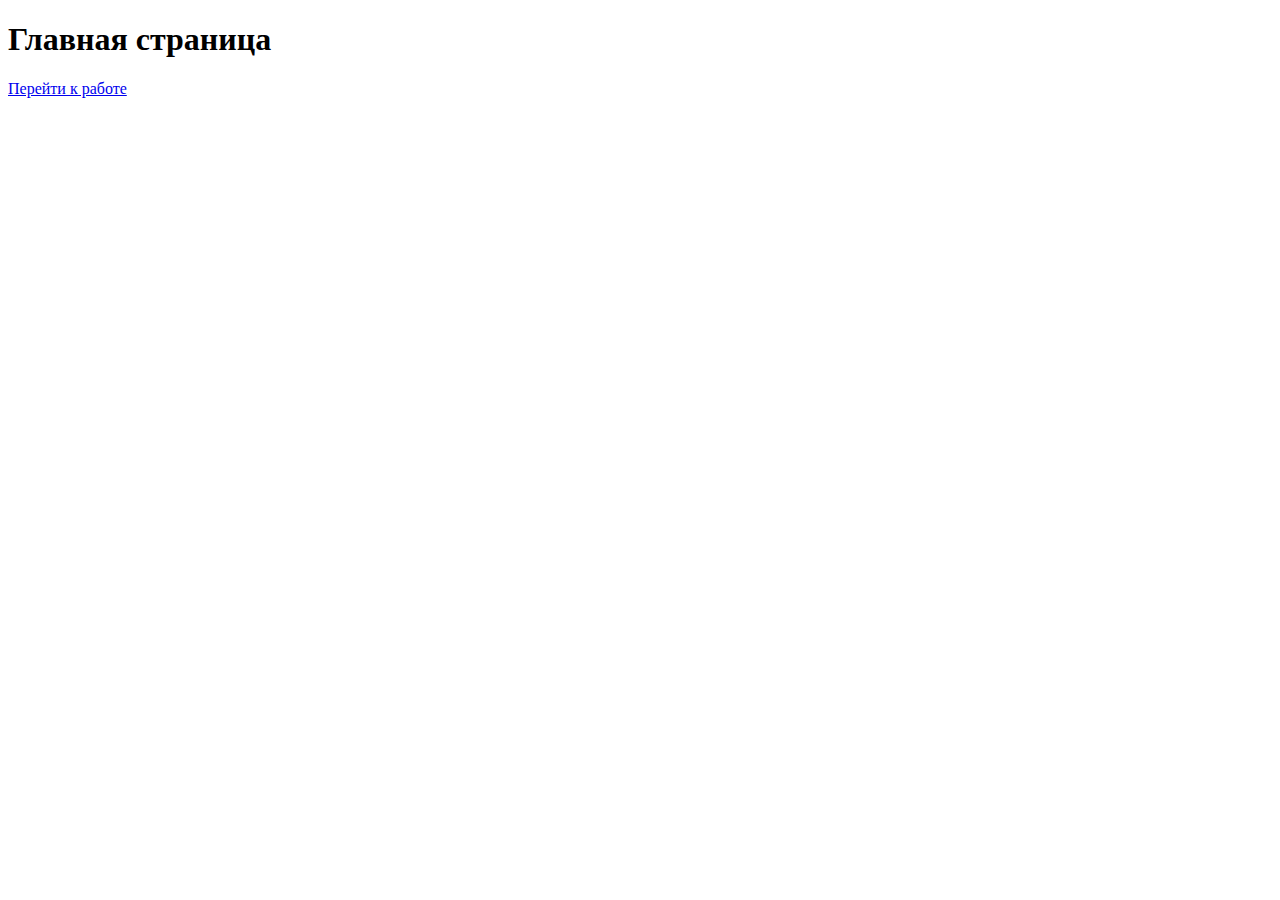
<file: Main-page.html>
<!DOCTYPE html>
<html lang="ru">
    <head>
        <title>Главная страница</title>
    </head>
    <body>
        <h1>Главная страница</h1>
        <a href = "index.html">Перейти к работе</a>
    </body>
</html>
</file>
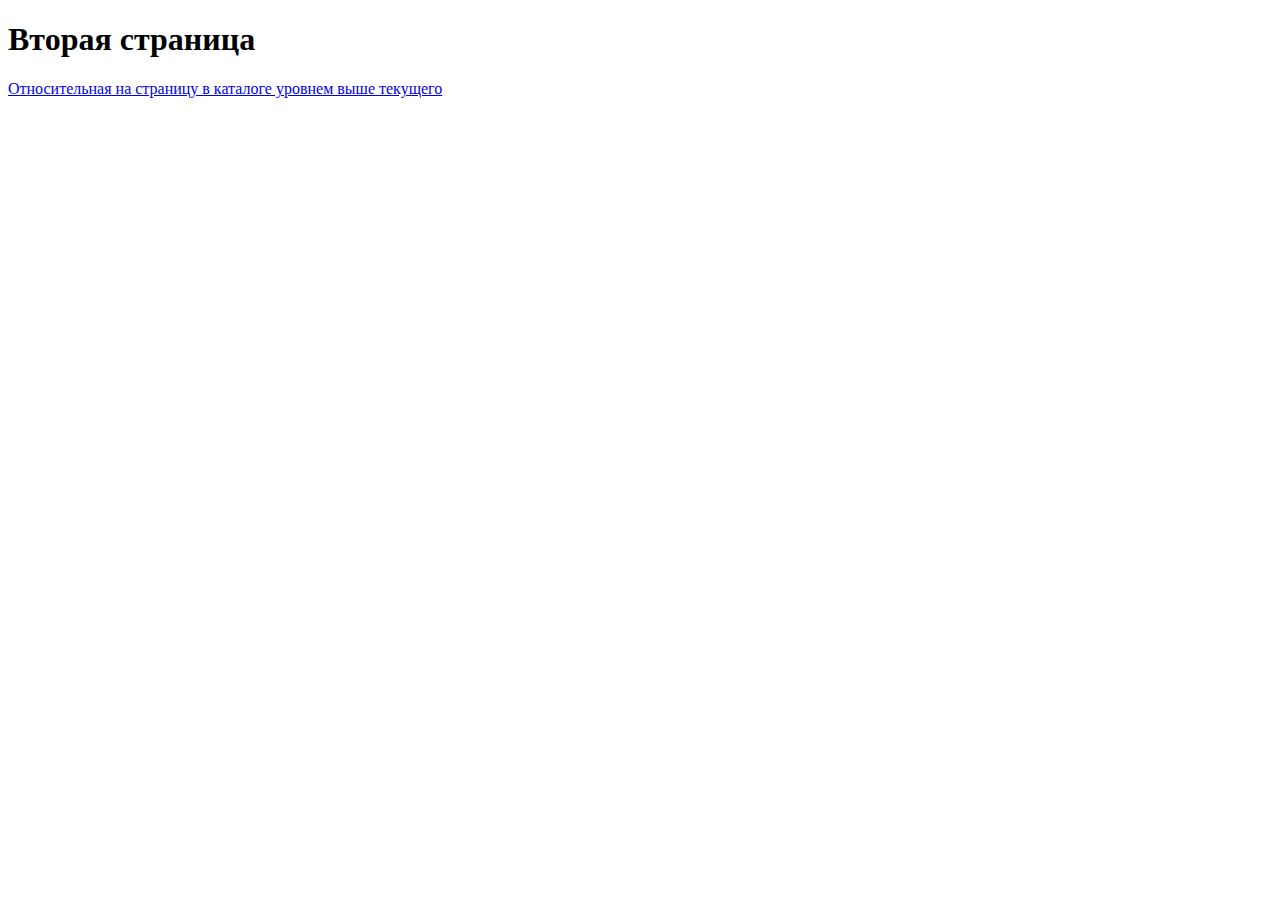
<file: Catalog1/Second-page.html.html>
<!DOCTYPE html>
<html lang="ru">
    <head>
        <title>Вторая страница</title>
    </head>
    <body>
        <h1>Вторая страница</h1>
        <a href = "../index.html">Относительная на страницу в каталоге уровнем выше текущего</a>
    </body>
</html>
</file>
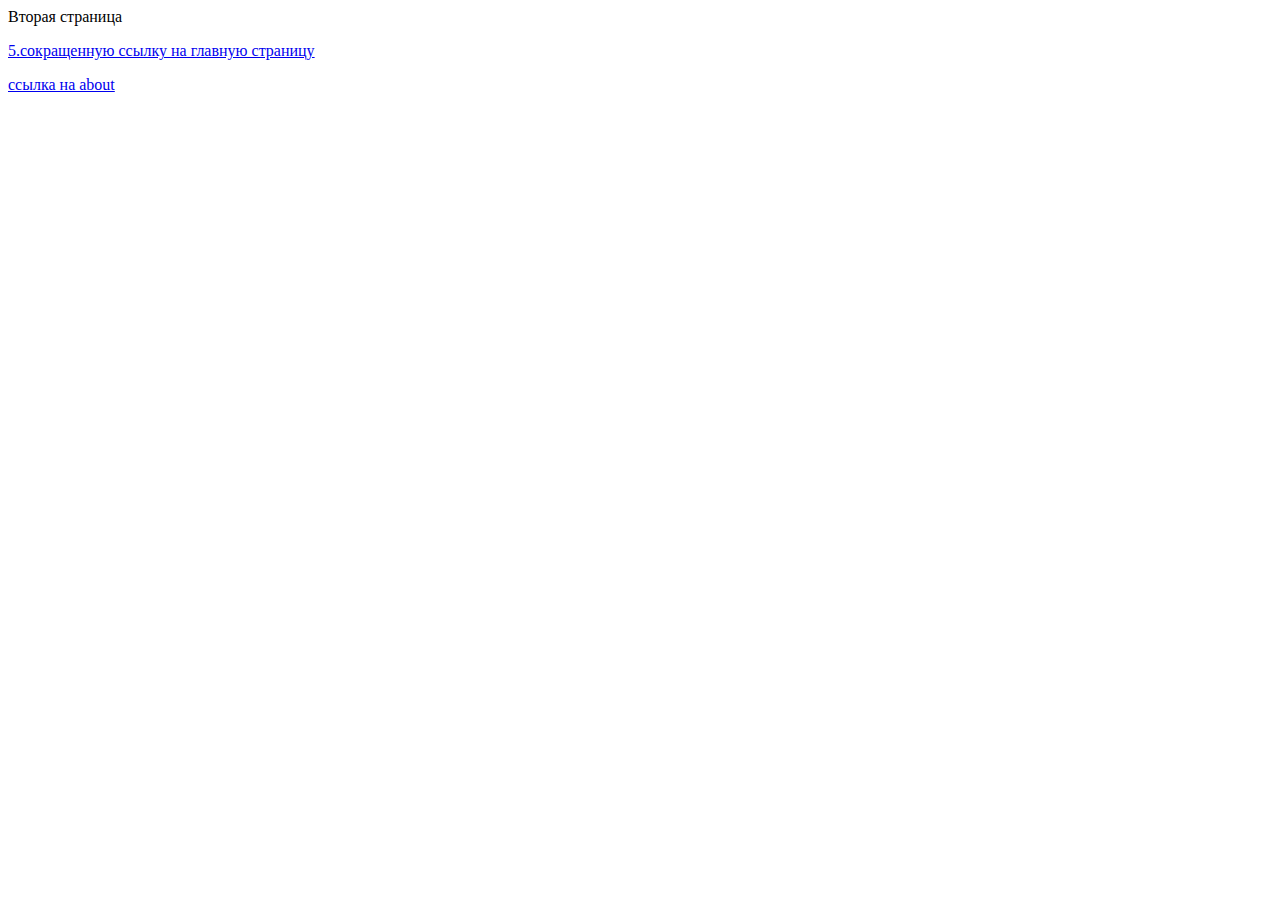
<file: page_folder/page.html>
<!DOCTYPE html>
<html lang="en">
<head>
    <meta charset="UTF-8">
    <meta name="viewport" content="width=device-width, initial-scale=1.0">
    <title>Document</title>
</head>
<body>
    Вторая страница
    <p><a href="..//">5.сокращенную ссылку на главную страницу</a></p>
    <p><a href="about_folder/about.html">ссылка на about</a></p>
</body>
</html>
</file>
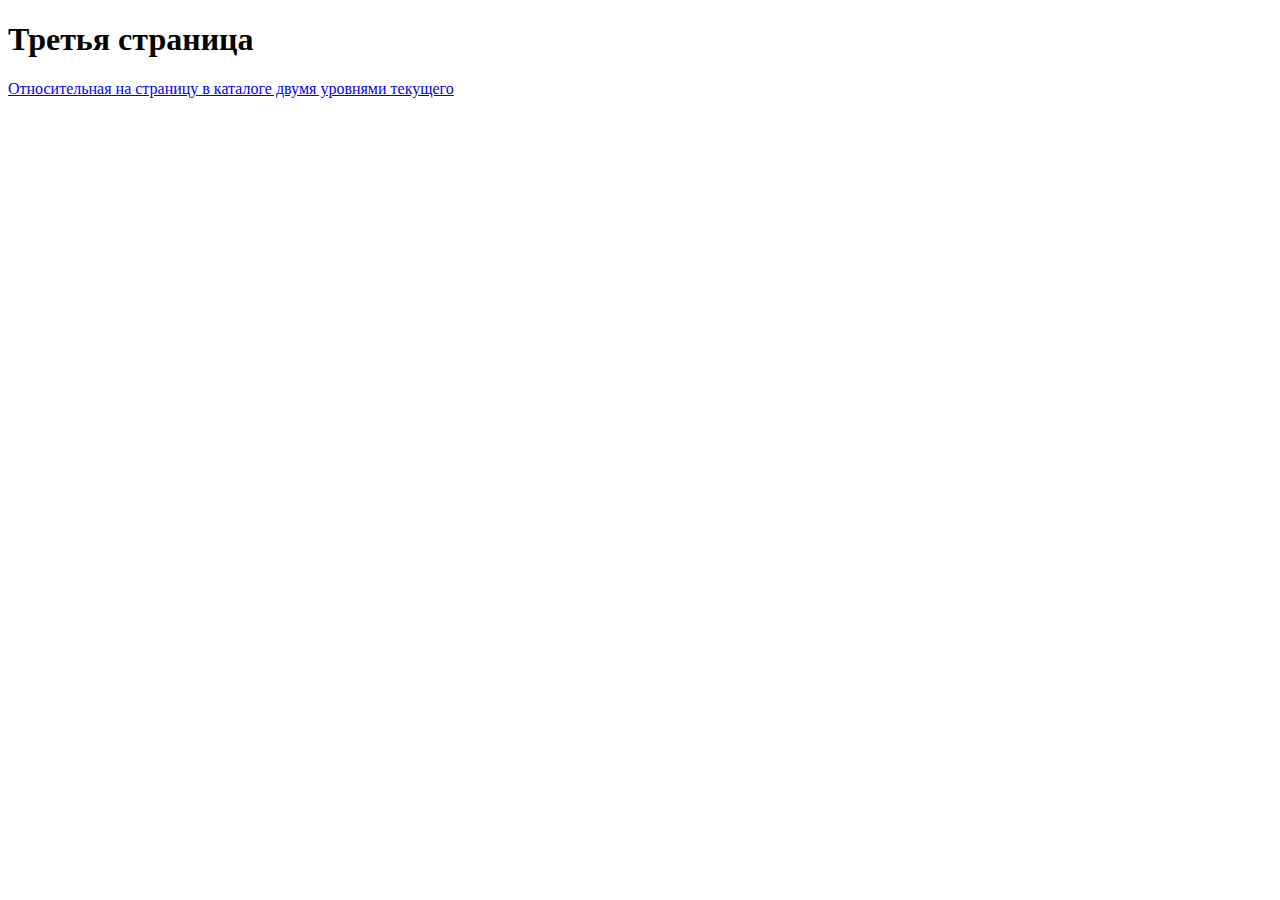
<file: Catalog1/Catalog2/Third-page.html.html>
<!DOCTYPE html>
<html lang="ru">
    <head>
        <title>Третья страница</title>
    </head>
    <body>
        <h1>Третья страница</h1>
        <a href = "../../index.html">Относительная на страницу в каталоге двумя уровнями текущего</a>
    </body>
</html>
</file>
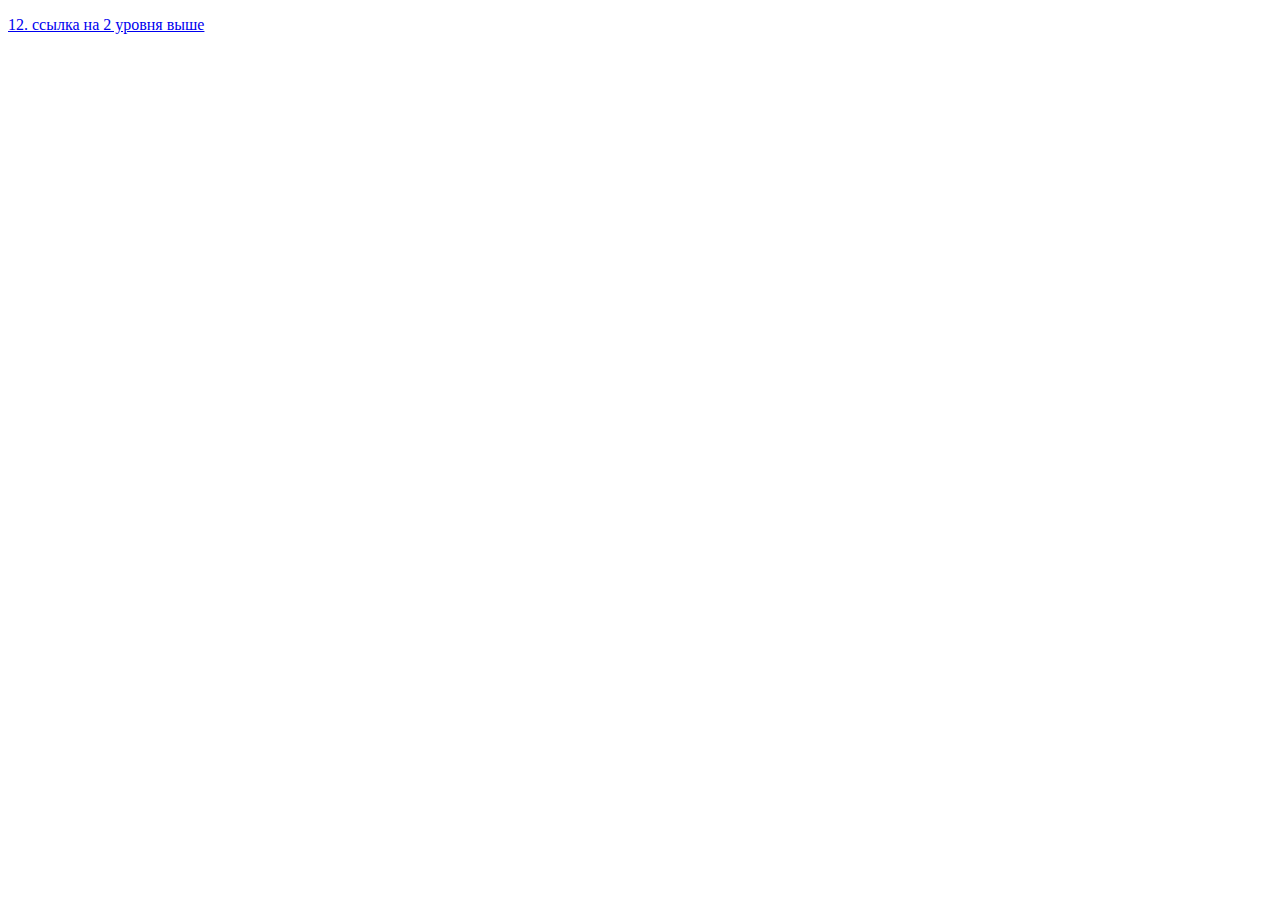
<file: page_folder/about_folder/about.html>
<!DOCTYPE html>
<html lang="en">
<head>
    <meta charset="UTF-8">
    <meta name="viewport" content="width=device-width, initial-scale=1.0">
    <title>Document</title>
</head>
<body>
    <p><a href="../..//">12. ссылка на 2 уровня выше</a></p>
</body>
</html>
</file>
<file: style1.css>
header {
    width: 100%;
    height: 100px;
    margin: 0px;
    background-color: aquamarine;
}
nav {
    width: 70%;
    margin-left: auto;
    margin-right: auto;
}
table {
    height: 400px;
    width: 100%;
    text-align: center;
}
th {
    border: 1px solid rgb(255, 0, 0);
    height: 14%;
}
.nazvanie{
    text-align: left;
}
footer {
    width: 100%;
    height: 50px;
    background-color: aquamarine;
}
.header-content {
    max-width: 960px;
}
#header-site-name {
    font-weight: bold;
    font-size: 30px;
    margin-left: auto;
    margin-right: auto; 
    width: 250px;
    float: bottom;
    margin-top: 20px;
}
#header-logo-image {
    float: left;
    background-size: 100%;
    background-repeat: no-repeat;
    background-blend-mode: multiply;
    mix-blend-mode: multiply;
}
#header-menu {
    width: 400px;
    height: 40px;
    margin-left: auto;
    margin-right: auto; 
}
.header-menu-links {
    width: 32%;
    height: 100%;
    float: left;
    text-align: center;
}
.footer-text {
    width: 200px;
    height: 20px;
    font-weight: bolder;
    font-size: 15px;
    margin-top: 15px;
    margin-left: 30px;
}
.table-row-chet {
    background-color: rgb(255, 153, 0);

}
.table-row-nechet {
    background-color: rgb(255, 60, 0);
}
</file>
<file: style2.css>
body {
    display: flex;
    flex-direction: column;
}
header {
    width: 99.55%;
    height: 100px;
    margin: 0px;
    border: 3px solid rgb(98, 55, 200);
    flex-direction: row;
    display: flex;
    order: -1;
    background-image: url("fiol head.jpg");
    background-size: 100%;
}
nav {
    width: 100%;
    margin-left: auto;
    margin-right: auto;
    background-color: rgba(190, 144, 239, 0.459);
}
.content {
    width: 80%;
    margin-left: auto;
    margin-right: auto;
    color: rgb(250, 253, 255);
    font-size: 15px;
    display: flex;
    flex-direction: column;
}

.body-center {
    background-image: url("backg.jpg");
    display: flex;
    background-attachment: fixed;
}
a {
    color: rgb(0, 102, 255);
    font-family:Georgia, 'Times New Roman', Times, serif;
}
a:active {
    color: rgb(0, 200, 255);
}
a:visited {
    color:rgb(0, 0, 255);
}

table {
    height: 400px;
    width: 100%;
    text-align: center;
    order: -1;;
}
th {
    height: 14%;
}
.nazvanie{
    text-align: left;
}
footer {
    width: 100%;
    height: 50px;
    background-image: url("fiol head.jpg");
    background-size: 100%;
    border: 3px solid rgb(98, 55, 200);
}
.header-content {

}

#header-menu-nav {
    display: flex;
    flex-direction: row;
}

#header-logo-image {
    flex: 1;
    background-image: url("image.png");
    background-size: 100%;
    background-repeat: no-repeat;
    background-blend-mode: multiply;
    mix-blend-mode: multiply;
}
#header-name {
    flex: 14;
    font-weight: bold;
    font-size: 30px;
    text-align: center;
    padding-top: 40px;
    padding-right: 70px;
}
.header-menu-links {
    text-align: center;
    flex: 1;
}
.footer-text {
    width: 200px;
    height: 20px;
    font-weight: bolder;
    font-size: 15px;
    margin-top: 15px;
    margin-left: 30px;
    color: white;
}
.table-row-chet {
    background-color: rgb(255, 153, 0);

}
.table-row-nechet {
    background-color: rgb(255, 60, 0);
}

@media screen and (min-width: 800px){
    nav {
        order: -1;
        width: 100%;
    }
    header {
        order: 0;
    }
    .header-menu-links {
        height: 30px;
        text-align: center;
        padding-top: 15px;
    }
    table {
        order: 0;
    }
}
</file>
<file: style4.css>
header {
    background-image: url("fiol head.jpg");
    background-size: 100%;
    height: 150px;
    color:rgb(255, 0, 225);
}
nav {
    background-color: rgba(190, 144, 239, 0.459);
}
content {
    color: rgb(250, 253, 255);
    font-size: 15px;
}

.bodycenter {
    background-image: url("backg.jpg");
    background-size: auto;
    background-attachment: fixed;
    color:rgb(0, 0, 0);
}
.bodycenter-content {
    width: 70%;
}

a {
    color: rgb(255, 255, 255);
    font-family:Georgia, 'Times New Roman', Times, serif;
}
a:active {
    color: rgb(77, 83, 155);
}
a:visited {
    color:rgb(98, 55, 200);
}


.nazvanie{
    text-align: left;
}
footer {
    background-image: url("fiol head.jpg");
    background-size: 100%;
    border: 3px solid rgb(98, 55, 200);
    height: 80px;
    color:rgb(255, 0, 225);
}
#header-logo-image {
    width: 100px;
    height: 100px;
    background-image: url("image.png");
    background-size: 100%;
    background-repeat: no-repeat;
    background-blend-mode: multiply;
    mix-blend-mode: multiply;
}
.header-title {
}
.header-menu-links {
    text-align: center;
}
.footer-text {
    font-weight: bolder;
    font-size: 15px;
}
.table-row-chet {
    background-color: rgb(255, 153, 0);

}
.table-row-nechet {
    background-color: rgb(255, 60, 0);
}

.table tr {
    height: 50px;
}
</file>
<file: task 7/style.css>
* {
  margin: 0;
  padding: 0;
  box-sizing: border-box;
}

#image-carousel {
  margin: 50px;
  margin-top: 100px;
  background-color: yellow;
  padding: 40px;
  border: 3px solid black;
}

.splide__slide img {
  width: 50dvw;
  height: 50dvw;
  margin-left: calc((100% - 50dvw)/2);
}
@media screen and (width >= 640px) {
  .splide__slide img {
      width: 100%;
      height: auto;
      margin-left: 0;
      aspect-ratio: 1/1;
  }
}
</file>
